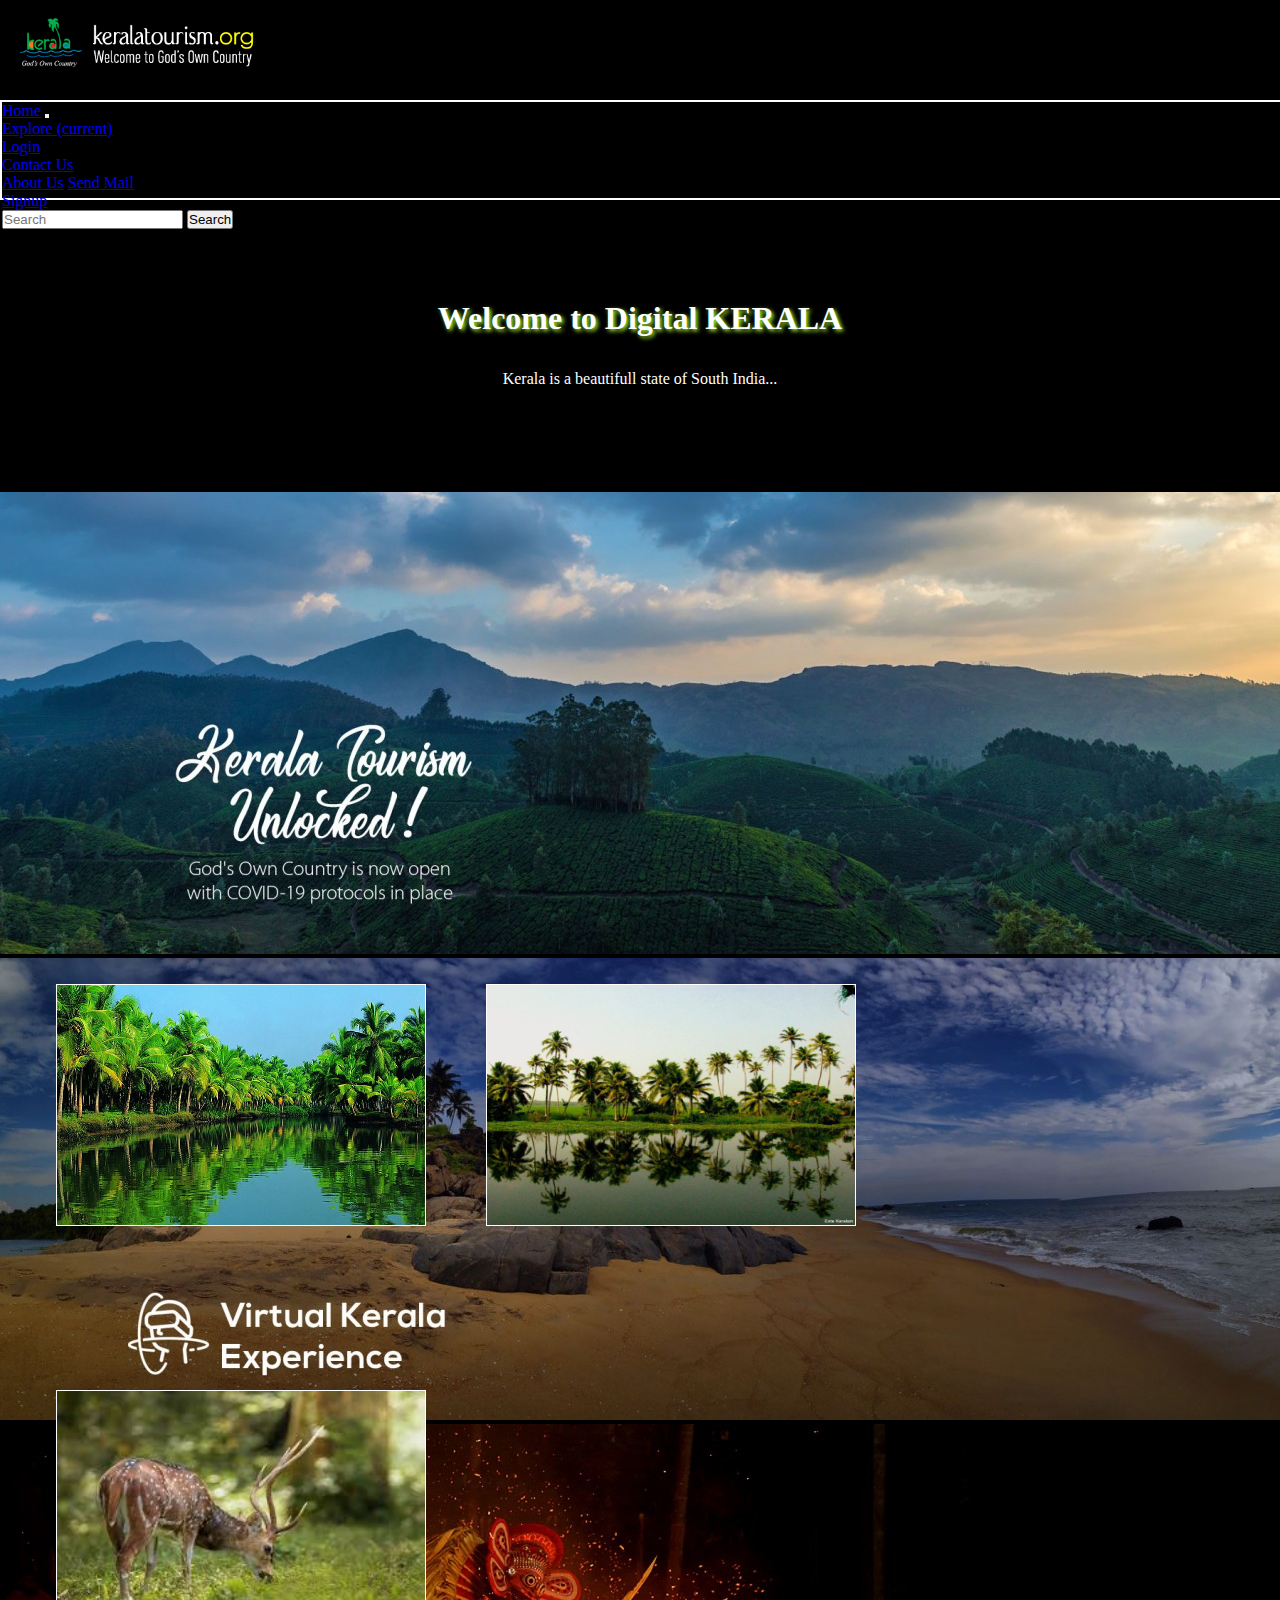
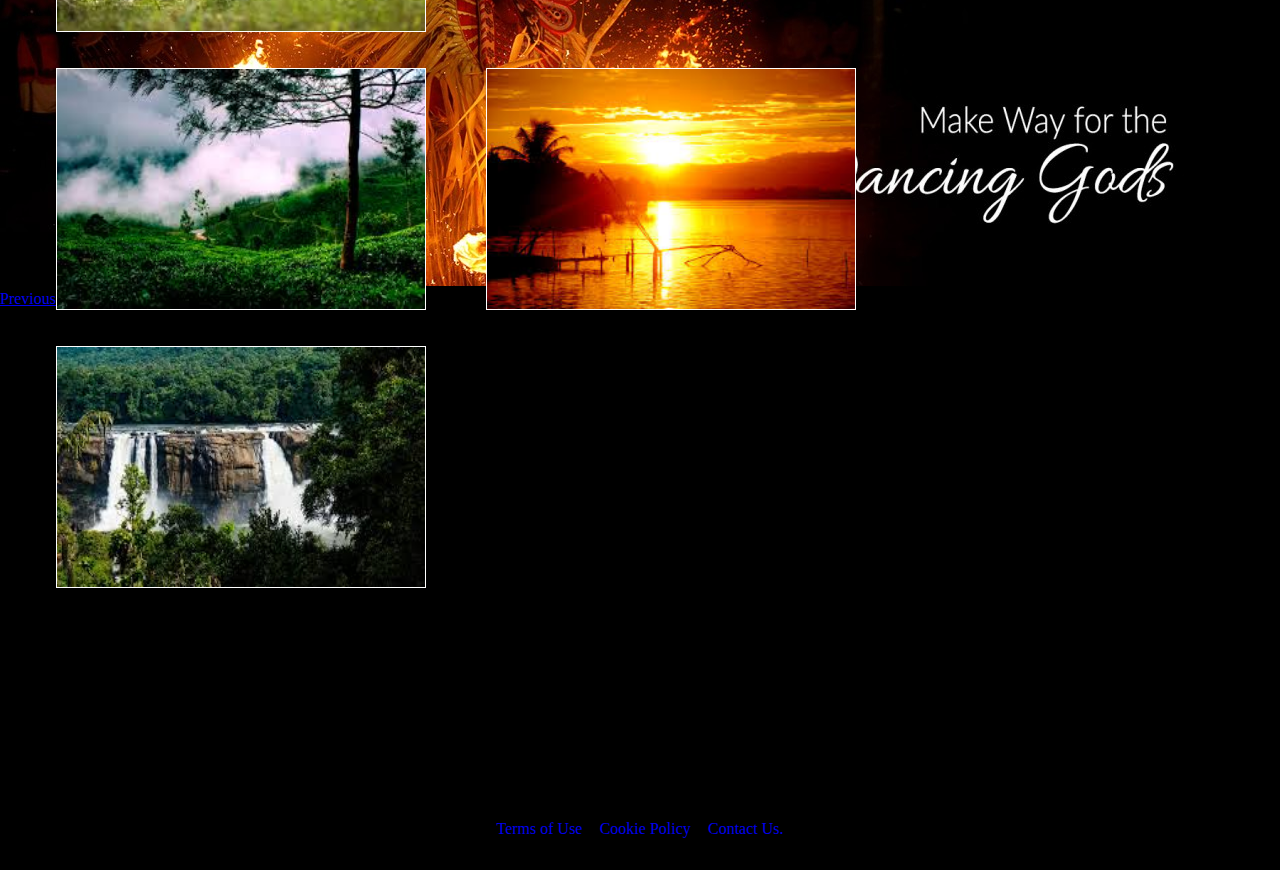
<file: index.html>
<!DOCTYPE html>
<html lang="en">
<head>
    <meta charset="UTF-8">
    <meta name="viewport" content="width=device-width, initial-scale=1.0">
    <title>Kerala Tourism</title>
    <script src="https://code.jquery.com/jquery-3.5.1.slim.min.js" integrity="sha384-DfXdz2htPH0lsSSs5nCTpuj/zy4C+OGpamoFVy38MVBnE+IbbVYUew+OrCXaRkfj" crossorigin="anonymous"></script>
<script src="https://cdn.jsdelivr.net/npm/popper.js@1.16.1/dist/umd/popper.min.js" integrity="sha384-9/reFTGAW83EW2RDu2S0VKaIzap3H66lZH81PoYlFhbGU+6BZp6G7niu735Sk7lN" crossorigin="anonymous"></script>
<script src="https://cdn.jsdelivr.net/npm/bootstrap@4.5.3/dist/js/bootstrap.min.js" integrity="sha384-w1Q4orYjBQndcko6MimVbzY0tgp4pWB4lZ7lr30WKz0vr/aWKhXdBNmNb5D92v7s" crossorigin="anonymous"></script>
    <link rel="stylesheet" href="https://cdn.jsdelivr.net/npm/bootstrap@4.5.3/dist/css/bootstrap.min.css" integrity="sha384-TX8t27EcRE3e/ihU7zmQxVncDAy5uIKz4rEkgIXeMed4M0jlfIDPvg6uqKI2xXr2" crossorigin="anonymous">
    <link rel="stylesheet" href="CSS/style.css">
    
</head>
<body>
    
    <header>
        <img src="images/kerala-tourism-title (1).png" alt="logo">
      </header>
        <!-- NAVBAR START -->
   
        <nav class="navbar navbar-expand-lg navbar-light bg-warning">
            <a class="navbar-brand active" href="index.html">Home</a>
            <button class="navbar-toggler" type="button" data-toggle="collapse" data-target="#navbarSupportedContent" aria-controls="navbarSupportedContent" aria-expanded="false" aria-label="Toggle navigation">
              <span class="navbar-toggler-icon"></span>
            </button>
          
            <div class="collapse navbar-collapse" id="navbarSupportedContent">
              <ul class="navbar-nav mr-auto">
                <li class="nav-item ">
                  <a class="nav-link" href="explore.html">Explore <span class="sr-only">(current)</span></a>
                </li>
                <li class="nav-item">
                  <a class="nav-link" href="login.html">Login</a>
                </li>
                <li class="nav-item dropdown">
                  <a class="nav-link dropdown-toggle" href="#" id="navbarDropdown" role="button" data-toggle="dropdown" aria-haspopup="true" aria-expanded="false">
                        Contact Us
                  </a>
                  <div class="dropdown-menu bg-warning" aria-labelledby="navbarDropdown">
                    <a class="dropdown-item" href="#">About Us</a>
                    <a class="dropdown-item" href="mailto:kirankichu99@gmail'com">Send Mail</a>
                    
                  </div>
                </li>
                <li class="nav-item">
                  <a class="nav-link" href="signup.html" tabindex="-1" >Signup</a>
                </li>
              </ul>
              <form class="form-inline my-2 my-lg-0">
                <input class="form-control mr-sm-2" type="search" placeholder="Search" aria-label="Search">
                <button class="btn btn-outline-success my-2 my-sm-0" type="submit">Search</button>
              </form>
            </div>
          </nav>
          <!-- NAVBAR END -->


          <br>
          <br>
          <h1>Welcome to Digital KERALA</h1>
          <p>Kerala is a beautifull state of South India... </p>
          <br>
      
          
          <!-- CAROSINE START -->
          <div class="caro">
          <div id="carouselExampleIndicators" class="carousel slide" data-ride="carousel">
            <ol class="carousel-indicators">
              <li data-target="#carouselExampleIndicators" data-slide-to="0" class="active"></li>
              <li data-target="#carouselExampleIndicators" data-slide-to="1"></li>
              <li data-target="#carouselExampleIndicators" data-slide-to="2"></li>
            </ol>
            <div class="carousel-inner">
              <div class="carousel-item active">
                <img src="images/front1.jpg" class="d-block w-100" alt="...">
              </div>
              <div class="carousel-item">
                <img src="images/front2.jpg" class="d-block w-100" alt="...">
              </div>
              <div class="carousel-item">
                <img src="images/front3.jpg" class="d-block w-100" alt="...">
              </div>
            </div>
            <a class="carousel-control-prev" href="#carouselExampleIndicators" role="button" data-slide="prev">
              <span class="carousel-control-prev-icon" aria-hidden="true"></span>
              <span class="sr-only">Previous</span>
            </a>
            <a class="carousel-control-next" href="#carouselExampleIndicators" role="button" data-slide="next">
              <span class="carousel-control-next-icon" aria-hidden="true"></span>
              <span class="sr-only">Next</span>
            </a>
          </div>
        </div>
        <!-- CAROSINE END -->
        <br>
        <br>
        <div class="imagesd">
          
          <img src="images/indexdwn1.jpg" class="img-fluid" alt="Responsive image">
          <img src="images/indxdwn2.jpg" class="img-fluid" alt="Responsive image">
          <img src="images/indxdwn3.jpg" class="img-fluid" alt="Responsive image">
          <div class="imagesd2">
          <img src="images/indxdwn4.jpg" class="img-fluid" alt="Responsive image">
          <img src="images/indxdwn5.jpg" class="img-fluid" alt="Responsive image">
          <img src="images/indxdwn6.jpg" class="img-fluid" alt="Responsive image">
        </div>
          
        </div>
        <!-- footer start -->
        <footer>
            <h5>copyright@2020</h5>
            <h6><div class="footer-end"></h6><a href="#">Terms of Use</a> | <a href="#">Cookie Policy</a> |<a href="#"> Contact Us.</a></h6></div>
        </footer>
        <!-- footer end -->

     
         
        
    
  
     
    </a>
  </nav>
    
</body>
</html>
</file>
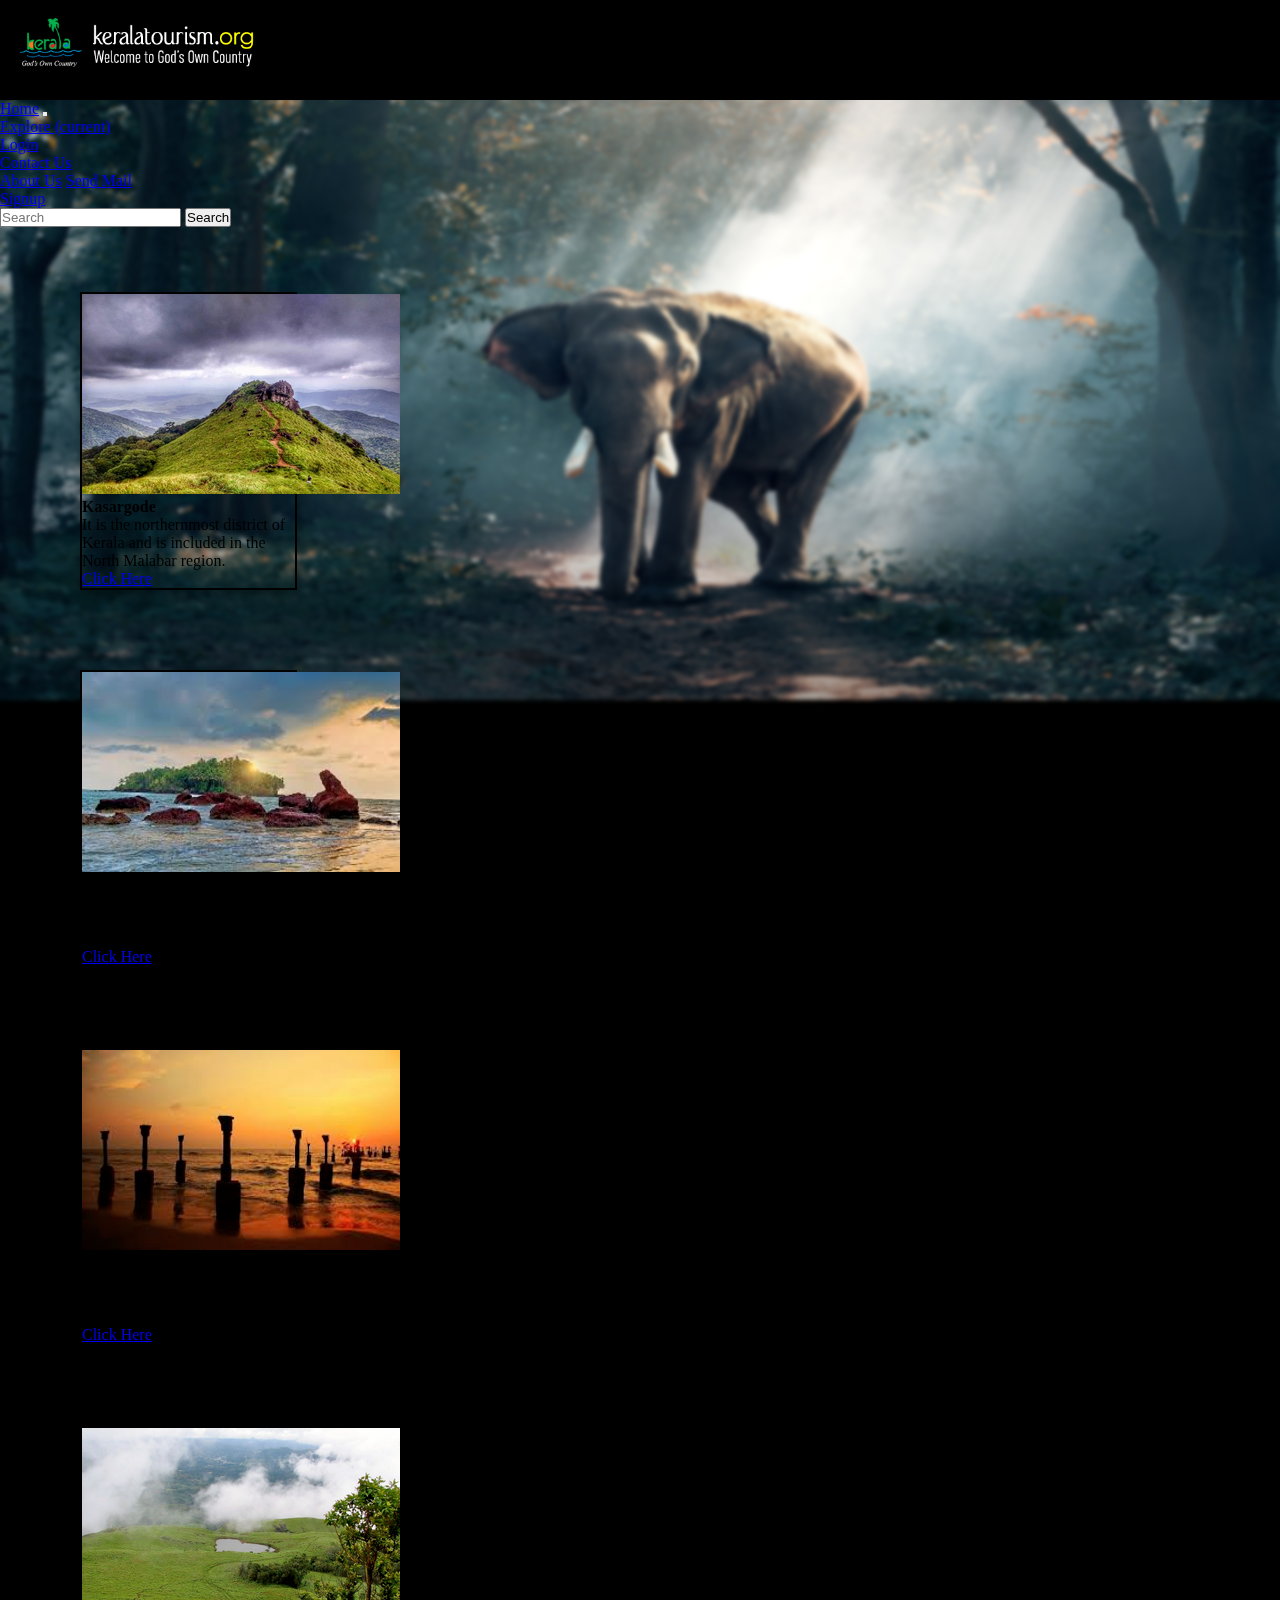
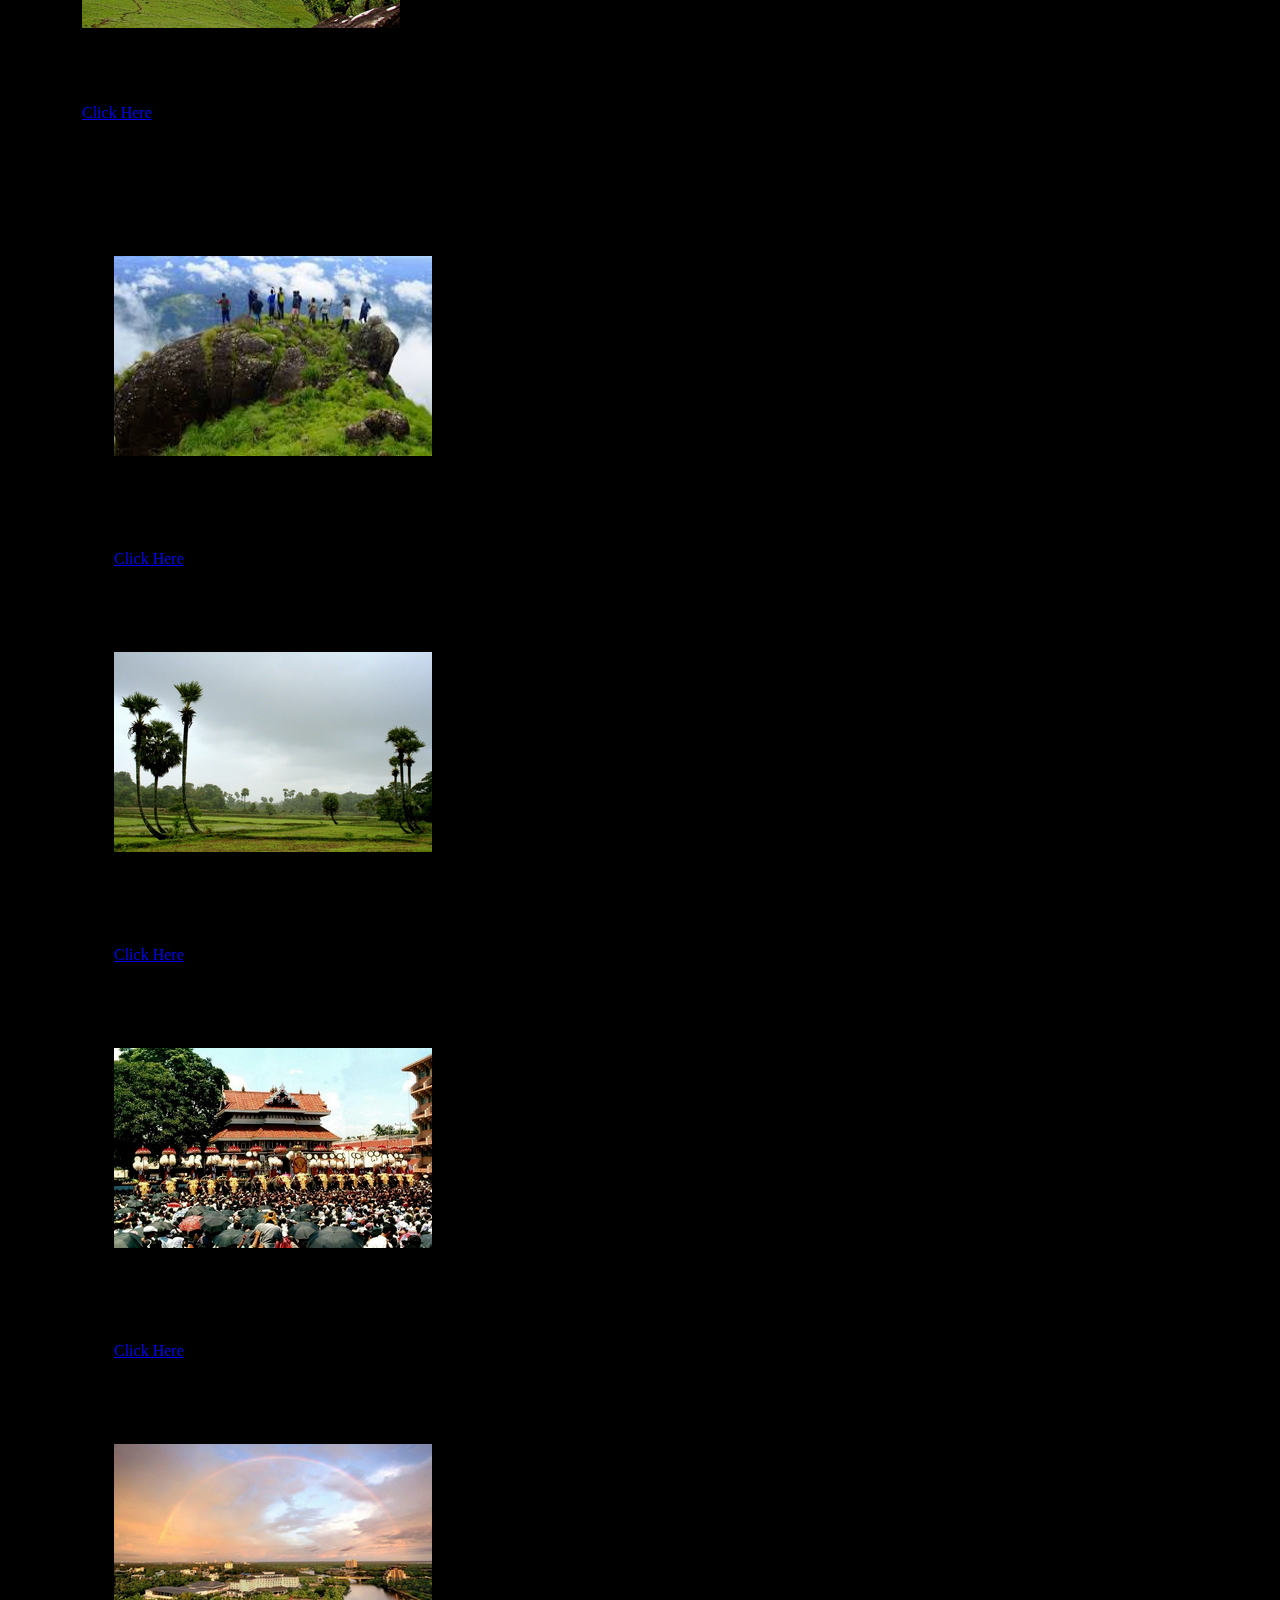
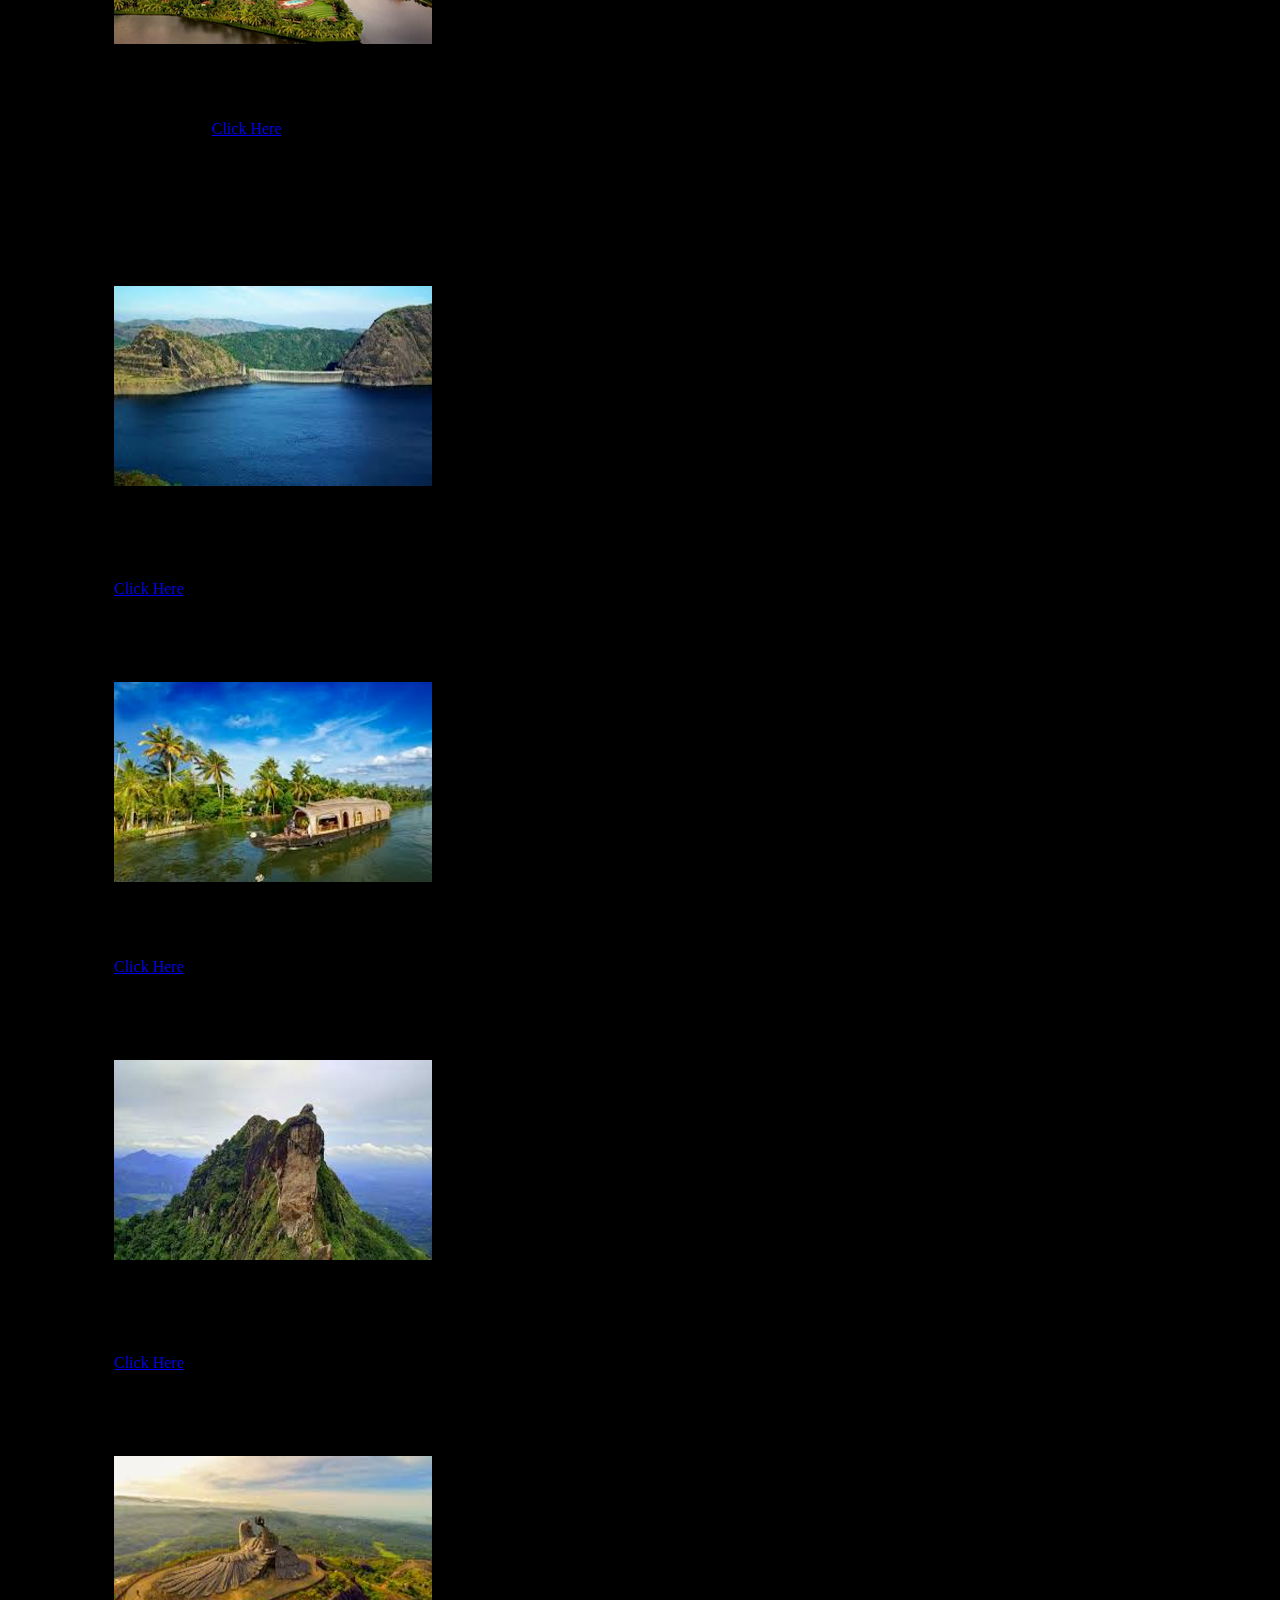
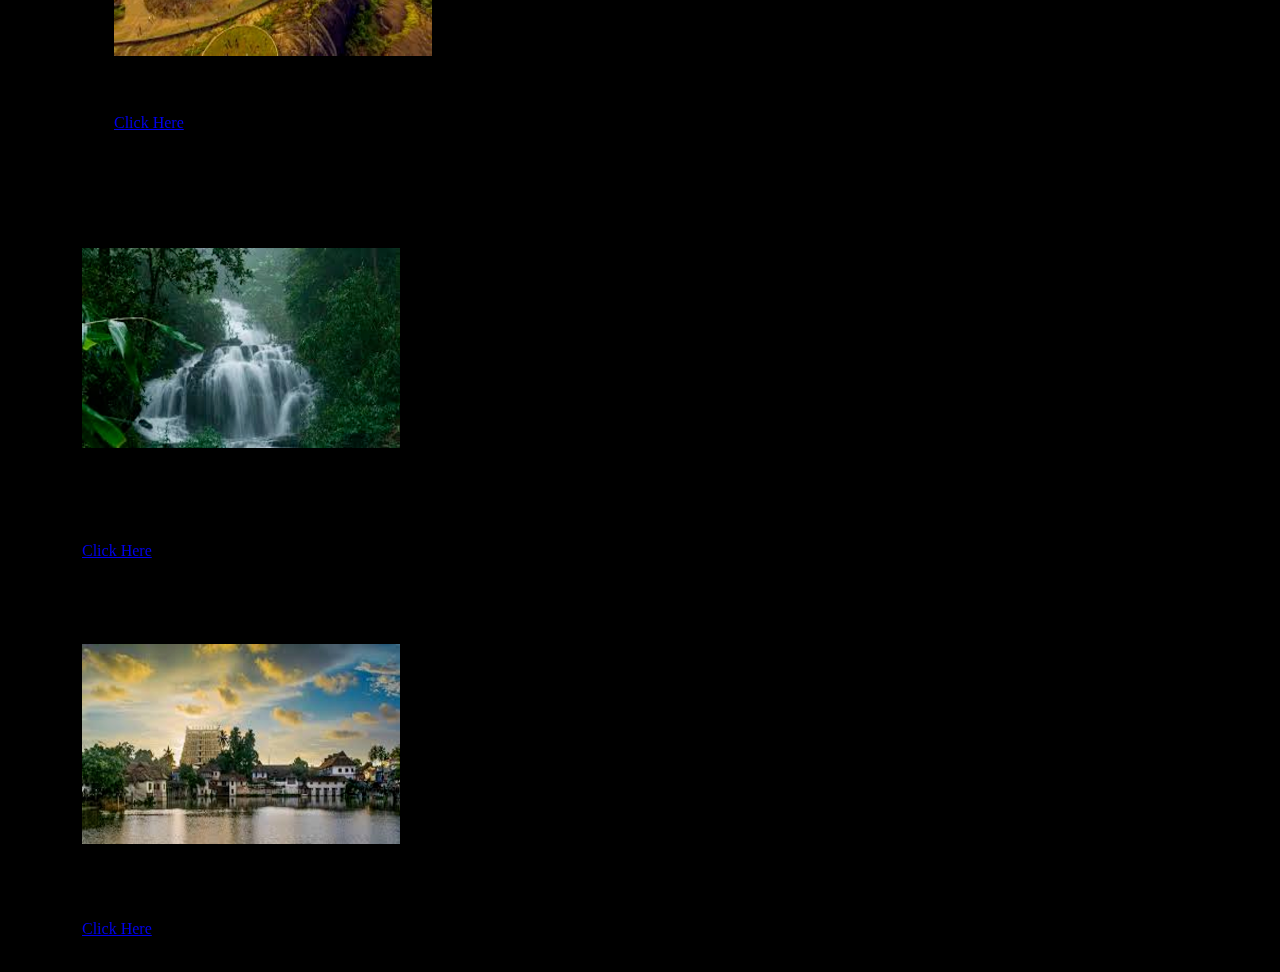
<file: explore.html>
<!DOCTYPE html>
<html lang="en">
<head>
    <meta charset="UTF-8">
    <meta name="viewport" content="width=device-width, initial-scale=1.0">
    <title>Explore Kerala</title>
    <script src="https://code.jquery.com/jquery-3.5.1.slim.min.js" integrity="sha384-DfXdz2htPH0lsSSs5nCTpuj/zy4C+OGpamoFVy38MVBnE+IbbVYUew+OrCXaRkfj" crossorigin="anonymous"></script>
    <script src="https://cdn.jsdelivr.net/npm/popper.js@1.16.1/dist/umd/popper.min.js" integrity="sha384-9/reFTGAW83EW2RDu2S0VKaIzap3H66lZH81PoYlFhbGU+6BZp6G7niu735Sk7lN" crossorigin="anonymous"></script>
    <script src="https://cdn.jsdelivr.net/npm/bootstrap@4.5.3/dist/js/bootstrap.min.js" integrity="sha384-w1Q4orYjBQndcko6MimVbzY0tgp4pWB4lZ7lr30WKz0vr/aWKhXdBNmNb5D92v7s" crossorigin="anonymous"></script>
        <link rel="stylesheet" href="https://cdn.jsdelivr.net/npm/bootstrap@4.5.3/dist/css/bootstrap.min.css" integrity="sha384-TX8t27EcRE3e/ihU7zmQxVncDAy5uIKz4rEkgIXeMed4M0jlfIDPvg6uqKI2xXr2" crossorigin="anonymous">
        <link rel="stylesheet" href="CSS/explore-style.css">
</head>
<body>
    <header>
        <img src="images/kerala-tourism-title (1).png" alt="logo">
      </header>
     <!-- NAVBAR START -->
   
     <nav class="navbar navbar-expand-lg navbar-light bg-warning">
        <a class="navbar-brand" href="index.html">Home</a>
        <button class="navbar-toggler" type="button" data-toggle="collapse" data-target="#navbarSupportedContent" aria-controls="navbarSupportedContent" aria-expanded="false" aria-label="Toggle navigation">
          <span class="navbar-toggler-icon"></span>
        </button>
      
        <div class="collapse navbar-collapse" id="navbarSupportedContent">
          <ul class="navbar-nav mr-auto">
            <li class="nav-item ">
              <a class="nav-link  active" href="explore.html">Explore <span class="sr-only">(current)</span></a>
            </li>
            <li class="nav-item">
              <a class="nav-link" href="login.html">Login</a>
            </li>
            <li class="nav-item dropdown">
              <a class="nav-link dropdown-toggle" href="#" id="navbarDropdown" role="button" data-toggle="dropdown" aria-haspopup="true" aria-expanded="false">
                    Contact Us
              </a>
              <div class="dropdown-menu bg-warning" aria-labelledby="navbarDropdown">
                <a class="dropdown-item" href="#">About Us</a>
                <a class="dropdown-item" href="mailto:kirankichu99@gmail'com">Send Mail</a>
                
              </div>
            </li>
            <li class="nav-item">
              <a class="nav-link" href="signup.html" tabindex="-1" >Signup</a>
            </li>
          </ul>
          <form class="form-inline my-2 my-lg-0">
            <input class="form-control mr-sm-2" type="search" placeholder="Search" aria-label="Search">
            <button class="btn btn-outline-success my-2 my-sm-0" type="submit">Search</button>
          </form>
        </div>
      </nav>
      <!-- NAVBAR END -->

      <!-- distric images -->
      <div class="row">
      <div class="card">
        <img class="card-img-top" src="images/distric/kasargod.png" alt="Card image cap">
        <div class="card-body">
          <h4 class="card-title">Kasargode</h4>
          <p class="card-text">
            It is the northernmost district of Kerala and is included in the North Malabar region.
          </p>
          <a href="distric/kasargode.html" class="btn btn-primary">Click Here</a>
        </div>
      </div>

      <div class="card">
        <img class="card-img-top" src="images/distric/kannur.png " alt="Card image cap">
        <div class="card-body">
          <h4 class="card-title">Kannur</h4>
          <p class="card-text">
            Kannur is a city and a Municipal Corporation in North Malabar region, state of Kerala, India.
          </p>
          <a href="distric/kannur.html" class="btn btn-primary">Click Here</a>
        </div>
      </div>

      <div class="card">
        <img class="card-img-top" src="images/distric/calicut.png" alt="Card image cap">
        <div class="card-body">
          <h4 class="card-title">Calicut</h4>
          <p class="card-text">
            Kozhikode also known as Calicut, is an Indian city,second-largest urban agglomeration in...
          </p>
          <a href="distric/calicut.html" class="btn btn-primary">Click Here</a>
        </div>
      </div>

      <div class="card">
        <img class="card-img-top" src="images/distric/wayanand.jpg.png" alt="Card image cap">
        <div class="card-body">
          <h4 class="card-title"> Wayanad</h4>
         <p class="card-text">
              Wayanad is the wild cultured distric in kerala.border shared by Calicut&Kannur.
         </p>
          <a href="distric/wayand.html" class="btn btn-primary">Click Here</a>
        </div>
      </div>

      <br>
<!-- 2nd row -->
      <div class="row">
        <div class="card">
          <img class="card-img-top" src="images/distric/malapuram.png" alt="Card image cap">
          <div class="card-body">
            <h4 class="card-title">Malappuram</h4>
            <p class="card-text">
              is a city in the Indian state of Kerala, spread over an area of 58.20 km.Tirur and Manjeri are top cities. 
            </p>
            <a href="distric/malappura.html" class="btn btn-primary">Click Here</a>
          </div>
        </div>
  
        <div class="card">
          <img class="card-img-top" src="images/distric/Palakkad.png" alt="Card image cap">
          <div class="card-body">
            <h4 class="card-title">Palakkad</h4>
            <p class="card-text">
              also known as Palghat, is a city and municipality in the state of Kerala in India, shares border with TN.
            </p>
            <a href="distric/palakkad.html" class="btn btn-primary">Click Here</a>
          </div>
        </div>
  
        <div class="card">
          <img class="card-img-top" src="images/distric/thrissur.png" alt="Card image cap">
          <div class="card-body">
            <h4 class="card-title">Thrissur</h4>
            <p class="card-text">
              also known by its former name Trichur, is a city and the headquarters of the Thrissur district in Kerala, India.
            </p>
            <a href="distric/thrissur.html" class="btn btn-primary">Click Here</a>
          </div>
        </div>
  
        <div class="card">
          <img class="card-img-top" src="images/distric/eranmkulm.png" alt="Card image cap">
          <div class="card-body">
            <h4 class="card-title">Ernakulam</h4>
            <p class="card-text">
              iS Situated in the central part of the state, spanning an area of about 3,000 km2,Kochi is a place in EKM.
            <a href="distric/ekm.html" class="btn btn-primary">Click Here</a>
          </div>
        </div>
  
        
      </div>
<!-- 3rd row -->
<div class="row">
    <div class="card">
      <img class="card-img-top" src="images/distric/idukki.png" alt="Card image cap">
      <div class="card-body">
        <h4 class="card-title">Idukki</h4>
        <p class="card-text">
          Idukki is a district in the Indian state of Kerala.[1] It was constituted on 26 January 1972,
        </p>
        <a href="distric/idukki.html" class="btn btn-primary">Click Here</a>
      </div>
    </div>

    <div class="card">
      <img class="card-img-top" src="images/distric/alapuza.png" alt="Card image cap">
      <div class="card-body">
        <h4 class="card-title">	Alappuzha</h4>
        <p class="card-text">
          Alappuzha is a city and a municipality in Kerala with an urban population of 174,164
        </p>
        <a href="distric/alapuza.html" class="btn btn-primary">Click Here</a>
      </div>
    </div>

    <div class="card">
      <img class="card-img-top" src="images/distric/kottayyam.png" alt="Card image cap">
      <div class="card-body">
        <h4 class="card-title">	Kottayam</h4>
        <p class="card-text">
          It is the only district in Kerala that does not border the Arabian Sea or any other states.
        </p>
        <a href="distric/Kottayam.html" class="btn btn-primary">Click Here</a>
      </div>
    </div>

    <div class="card">
      <img class="card-img-top" src="images/distric/kollam.png" alt="Card image cap">
      <div class="card-body">
        <h4 class="card-title">	Kollam</h4>
        <p class="card-text">
          The district has a cross-section of Kerala's natural attributes;
        </p>
        <a href="distric/kollam.html" class="btn btn-primary">Click Here</a>
      </div>
    </div>

    
  </div>
  <!-- 4th row -->
  <div class="card">
    <img class="card-img-top" src="images/distric/pathanmthita.png" alt="Card image cap">
    <div class="card-body">
      <h4 class="card-title">	Pathanamthitta</h4>
      <p class="card-text">
        There are four municipalities in Pathanamthitta: Tiruvalla, Adoor, Pathanamthitta and Pandalam.
      </p>
      <a href="distric/pathanamthitta.html" class="btn btn-primary">Click Here</a>
    </div>
  </div>

  <div class="card">
    <img class="card-img-top" src="images/distric/tvm.png" alt="Card image cap">
    <div class="card-body">
      <h4 class="card-title">	Thiruvananthapuram</h4>
      <p class="card-text">
        Thiruvananthapuram District is the southernmost district in the Indian state of Kerala. 
      </p>
      <a href="distric/tvm.html" class="btn btn-primary">Click Here</a>
    </div>
  </div>


      
    
    
</body>
</html>
</file>
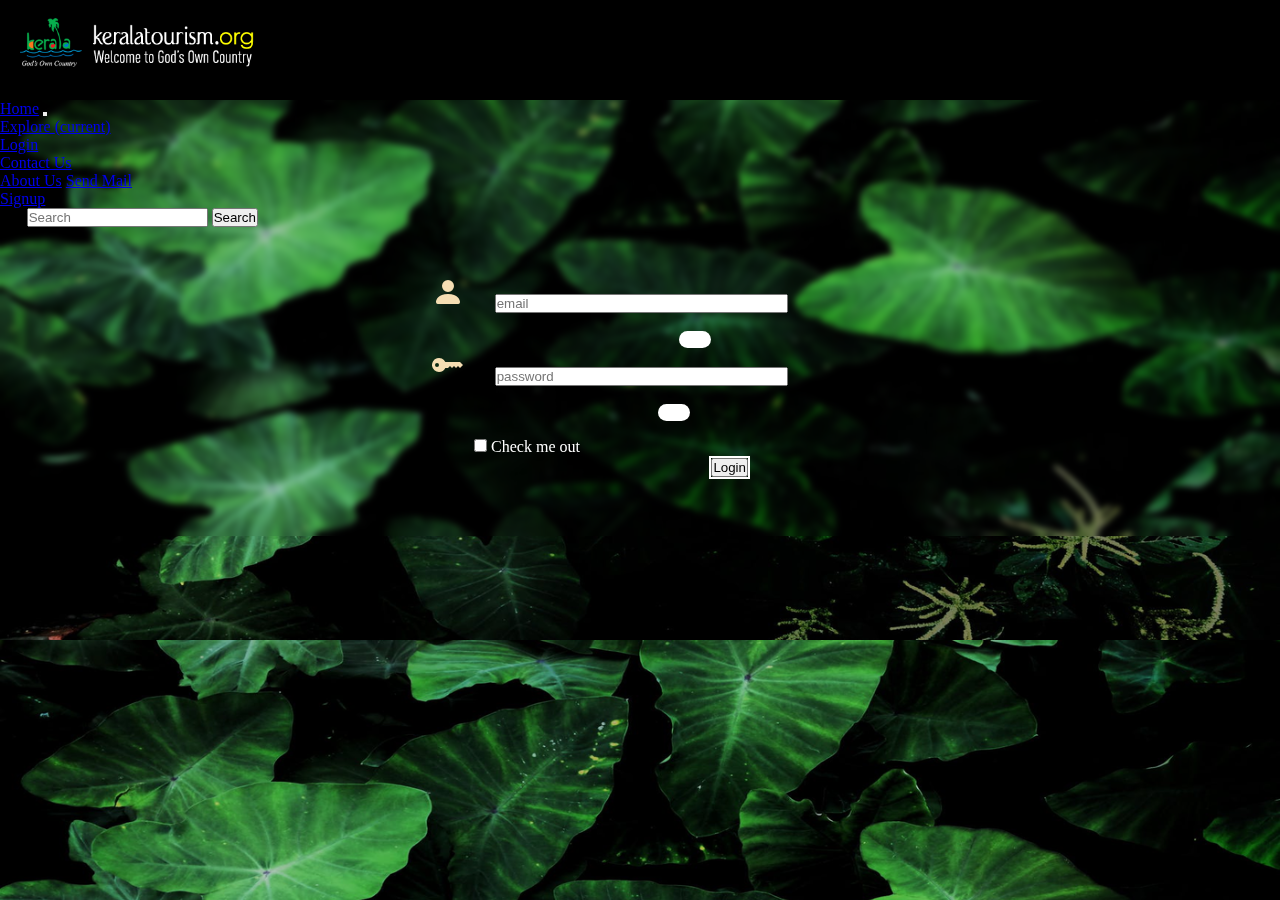
<file: login.html>
<!DOCTYPE html>
<html lang="en">
<head>
    <meta charset="UTF-8">
    <meta name="viewport" content="width=device-width, initial-scale=1.0">
    <title>Login</title>
    <script src="https://code.jquery.com/jquery-3.5.1.slim.min.js" integrity="sha384-DfXdz2htPH0lsSSs5nCTpuj/zy4C+OGpamoFVy38MVBnE+IbbVYUew+OrCXaRkfj" crossorigin="anonymous"></script>
    <script src="https://cdn.jsdelivr.net/npm/popper.js@1.16.1/dist/umd/popper.min.js" integrity="sha384-9/reFTGAW83EW2RDu2S0VKaIzap3H66lZH81PoYlFhbGU+6BZp6G7niu735Sk7lN" crossorigin="anonymous"></script>
     <script src="https://cdn.jsdelivr.net/npm/bootstrap@4.5.3/dist/js/bootstrap.min.js" integrity="sha384-w1Q4orYjBQndcko6MimVbzY0tgp4pWB4lZ7lr30WKz0vr/aWKhXdBNmNb5D92v7s" crossorigin="anonymous"></script>
    <link rel="stylesheet" href="https://cdn.jsdelivr.net/npm/bootstrap@4.5.3/dist/css/bootstrap.min.css" integrity="sha384-TX8t27EcRE3e/ihU7zmQxVncDAy5uIKz4rEkgIXeMed4M0jlfIDPvg6uqKI2xXr2" crossorigin="anonymous">
    <link rel="stylesheet" href="CSS/login-style.css">
    <style>
      #error{
          
          margin-left: 47%;
      }
    </style>
</head>
<header>
  <img src="images/kerala-tourism-title (1).png" alt="logo">
</header>
<body>

    <!-- NAVBAR START -->
   
    <nav class="navbar navbar-expand-lg navbar-light bg-warning">
        <a class="navbar-brand " href="index.html">Home</a>
        <button class="navbar-toggler" type="button" data-toggle="collapse" data-target="#navbarSupportedContent" aria-controls="navbarSupportedContent" aria-expanded="false" aria-label="Toggle navigation">
          <span class="navbar-toggler-icon"></span>
        </button>
      
        <div class="collapse navbar-collapse" id="navbarSupportedContent">
          <ul class="navbar-nav mr-auto">
            <li class="nav-item ">
              <a class="nav-link" href="explore.html">Explore <span class="sr-only">(current)</span></a>
            </li>
            <li class="nav-item active">
              <a class="nav-link" href="login.html">Login</a>
            </li>
            <li class="nav-item dropdown">
              <a class="nav-link dropdown-toggle" href="#" id="navbarDropdown" role="button" data-toggle="dropdown" aria-haspopup="true" aria-expanded="false">
                    Contact Us
              </a>
              <div class="dropdown-menu bg-warning" aria-labelledby="navbarDropdown">
                <a class="dropdown-item" href="#">About Us</a>
                <a class="dropdown-item" href="mailto:kirankichu99@gmail'com">Send Mail</a>
                
              </div>
            </li>
            <li class="nav-item">
              <a class="nav-link" href="signup.html" tabindex="-1" >Signup</a>
            </li>
          </ul>
          <form class="form-inline my-2 my-lg-0">
            <input class="form-control mr-sm-2" type="search" placeholder="Search" aria-label="Search">
            <button class="btn btn-outline-success my-2 my-sm-0 " type="submit">Search</button>
          </form>
        </div>
      </nav>
      <!-- navbar end -->
      <!-- form starting -->
      <div class="form">
      <form action="log1.html" onsubmit="return validatepass()">
        <div class="form-group">
          <div class="row">
          <label for="exampleInputEmail1"></label>
            <svg width="2em" height="2em" viewBox="0 0 16 16" class="bi bi-person-fill" fill="wheat" xmlns="http://www.w3.org/2000/svg">
            <path fill-rule="evenodd" d="M3 14s-1 0-1-1 1-4 6-4 6 3 6 4-1 1-1 1H3zm5-6a3 3 0 1 0 0-6 3 3 0 0 0 0 6z"/>
          </svg>
        </label>
          <input type="text" class="form-control" id="exampleInputEmail1" onkeyup="return validateemail()" placeholder="email" aria-describedby="emailHelp">
          </div>
          <br>
         
         
          <label for="error"  id="error"></label>
          <br>
        
        </div>
        <div class="form-group">
          <div class="row">
          <label for="exampleInputPassword1">
           
            <svg width="2em" height="2em" viewBox="0 0 16 16" class="bi bi-key-fill" fill="wheat" xmlns="http://www.w3.org/2000/svg">
              <path fill-rule="evenodd" d="M3.5 11.5a3.5 3.5 0 1 1 3.163-5H14L15.5 8 14 9.5l-1-1-1 1-1-1-1 1-1-1-1 1H6.663a3.5 3.5 0 0 1-3.163 2zM2.5 9a1 1 0 1 0 0-2 1 1 0 0 0 0 2z"/>
            </svg>
          </label>
          <input type="password" onkeyup="return validatepass()" class="form-control" placeholder="password" id="exampleInputPassword1">
          <br>
         <br>


          <label for="error" id="error2"></label>

          
          <br>
        </div>
        <div class="form-group form-check">
          <input type="checkbox" class="form-check-input" id="exampleCheck1">
          <label class="form-check-label" for="exampleCheck1">Check me out</label>
        </div>
        <div class="bot">
        <button type="submit"   class="btn btn-primary">Login</button>
      </div>
      </form>
    </div>
      
      <!-- form end -->
      <script src="./js/validate.js"></script>
    
</body>
</html>
</file>
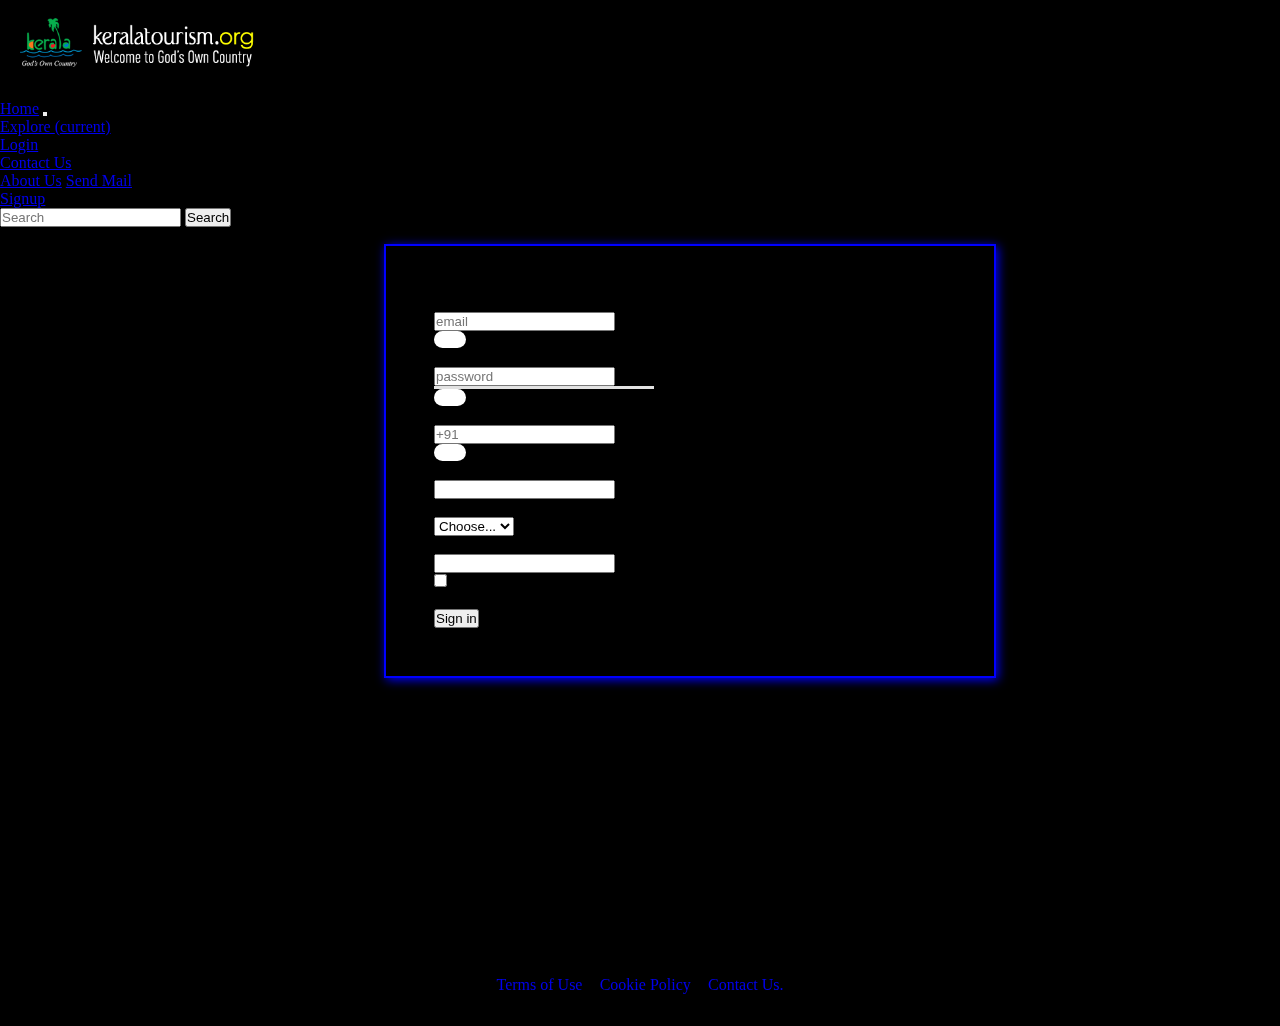
<file: signup.html>
<!DOCTYPE html>
<html lang="en">
<head>
    <meta charset="UTF-8">
    <meta name="viewport" content="width=device-width, initial-scale=1.0">
    <title>Signup</title>
    <script src="https://code.jquery.com/jquery-3.5.1.slim.min.js" integrity="sha384-DfXdz2htPH0lsSSs5nCTpuj/zy4C+OGpamoFVy38MVBnE+IbbVYUew+OrCXaRkfj" crossorigin="anonymous"></script>
    <script src="https://cdn.jsdelivr.net/npm/popper.js@1.16.1/dist/umd/popper.min.js" integrity="sha384-9/reFTGAW83EW2RDu2S0VKaIzap3H66lZH81PoYlFhbGU+6BZp6G7niu735Sk7lN" crossorigin="anonymous"></script>
    <script src="https://cdn.jsdelivr.net/npm/bootstrap@4.5.3/dist/js/bootstrap.min.js" integrity="sha384-w1Q4orYjBQndcko6MimVbzY0tgp4pWB4lZ7lr30WKz0vr/aWKhXdBNmNb5D92v7s" crossorigin="anonymous"></script>
    <link rel="stylesheet" href="https://cdn.jsdelivr.net/npm/bootstrap@4.5.3/dist/css/bootstrap.min.css" integrity="sha384-TX8t27EcRE3e/ihU7zmQxVncDAy5uIKz4rEkgIXeMed4M0jlfIDPvg6uqKI2xXr2" crossorigin="anonymous">
    <link rel="stylesheet" href="CSS/signup-style.css">
</head>

<body>
  <header>
    <img src="images/kerala-tourism-title (1).png" alt="logo">
  </header>
        <!-- NAVBAR START -->
   
        <nav class="navbar navbar-expand-lg navbar-light bg-warning">
            <a class="navbar-brand " href="index.html">Home</a>
            <button class="navbar-toggler" type="button" data-toggle="collapse" data-target="#navbarSupportedContent" aria-controls="navbarSupportedContent" aria-expanded="false" aria-label="Toggle navigation">
              <span class="navbar-toggler-icon"></span>
            </button>
          
            <div class="collapse navbar-collapse" id="navbarSupportedContent">
              <ul class="navbar-nav mr-auto">
                <li class="nav-item ">
                  <a class="nav-link" href="explore.html">Explore <span class="sr-only">(current)</span></a>
                </li>
                <li class="nav-item ">
                  <a class="nav-link" href="login.html">Login</a>
                </li>
                <li class="nav-item dropdown">
                  <a class="nav-link dropdown-toggle" href="#" id="navbarDropdown" role="button" data-toggle="dropdown" aria-haspopup="true" aria-expanded="false">
                        Contact Us
                  </a>
                  <div class="dropdown-menu bg-warning" aria-labelledby="navbarDropdown">
                    <a class="dropdown-item" href="#">About Us</a>
                    <a class="dropdown-item" href="mailto:kirankichu99@gmail'com">Send Mail</a>
                    
                  </div>
                </li>
                <li class="nav-item">
                  <a class="nav-link active" href="signup.html" tabindex="-1" >Signup</a>
                </li>
              </ul>
              <form class="form-inline my-2 my-lg-0">
                <input class="form-control mr-sm-2" type="search" placeholder="Search" aria-label="Search">
                <button class="btn btn-outline-success my-2 my-sm-0" type="submit">Search</button>
              </form>
            </div>
          </nav>
          <!-- navbar end -->
          <!-- form starting -->
      <div class="form">
        <form action="log1.html" onsubmit="return validatepass1()" >
          <div class="form-row">
            <div class="form-group col-md-6">
             
              <label for="inputEmail4" >
                <div class=" text-white">
                Email
              </div>
              </label>
              <input type="email" placeholder="email" class="form-control" id="inputEmail4" onkeyup="return validateemail1()">
              <br>
              <label for="error3" id="error3"></label>
            </div>
        
            <div class="form-group col-md-6">
              <label for="inputPassword4">
                <div class="text-white">
                Password
              </div>
              </label>
               <!-- PASSWORD STRENGTH METER -->

              <div class="wrapper">
              <input type="password" placeholder="password" class="form-control" id="inputPassword4" onkeyup="validatepass1()">
              
              <div class="strength"></div>
           
             
            
               <!-- PASSWORD STRENGTH METER END -->
              </div>
              
              <label for="error4" id="error4"></label>
          </div>
          </div>
          <div class="form-group">
            <label for="inputAddress">
              <div class=" text-white">
              Phone No
            </div>
            </label>
            <input type="text" onkeyup="return phonenumber()" class="form-control" id="inputphone" placeholder="+91">
          </div>
          
          <label for="error5" id="error5" ></label>
            
          <div class="form-row">
            <div class="form-group col-md-6">
              <label for="inputCity">
                <div class=" text-white">
                City
                </div>
              </label>
              <input type="text" class="form-control" id="inputCity">
            </div>
            <div class="form-group col-md-4">
              <label for="inputState">
                <div class="text-white">
                State
                </div>
              </label>
              <select id="inputState" class="form-control">
                <option selected>Choose...</option>
                <option>kerala</option>
              </select>
            </div>
            <div class="form-group col-md-2 bg-">
              <label for="inputZip">
                <div class="text-white">
                Zip
                </div>
              </label>
              <input type="text" class="form-control" id="inputZip">
            </div>
          </div>
          <div class="form-group">
            <div class="form-check">
              <input class="form-check-input" type="checkbox" id="gridCheck">
              <label class="form-check-label" for="gridCheck">
                <div class="text-white">
                Check me out
              </div>
              </label>
            </div>
          </div>
          <button type="submit" class="btn btn-primary">Sign in</button>
        </form>
  
        </div>
     
        <!-- form end -->
        <!-- footer start -->
        <footer>
          <h5>copyright@2020</h5>
          <h6><div class="footer-end"></h6><a href="#">Terms of Use</a> | <a href="#">Cookie Policy</a> |<a href="#"> Contact Us.</a></h6></div>
      </footer>
      <!-- footer end -->

    <script src="./js/validate.js"></script>
</body>
</html>
</file>
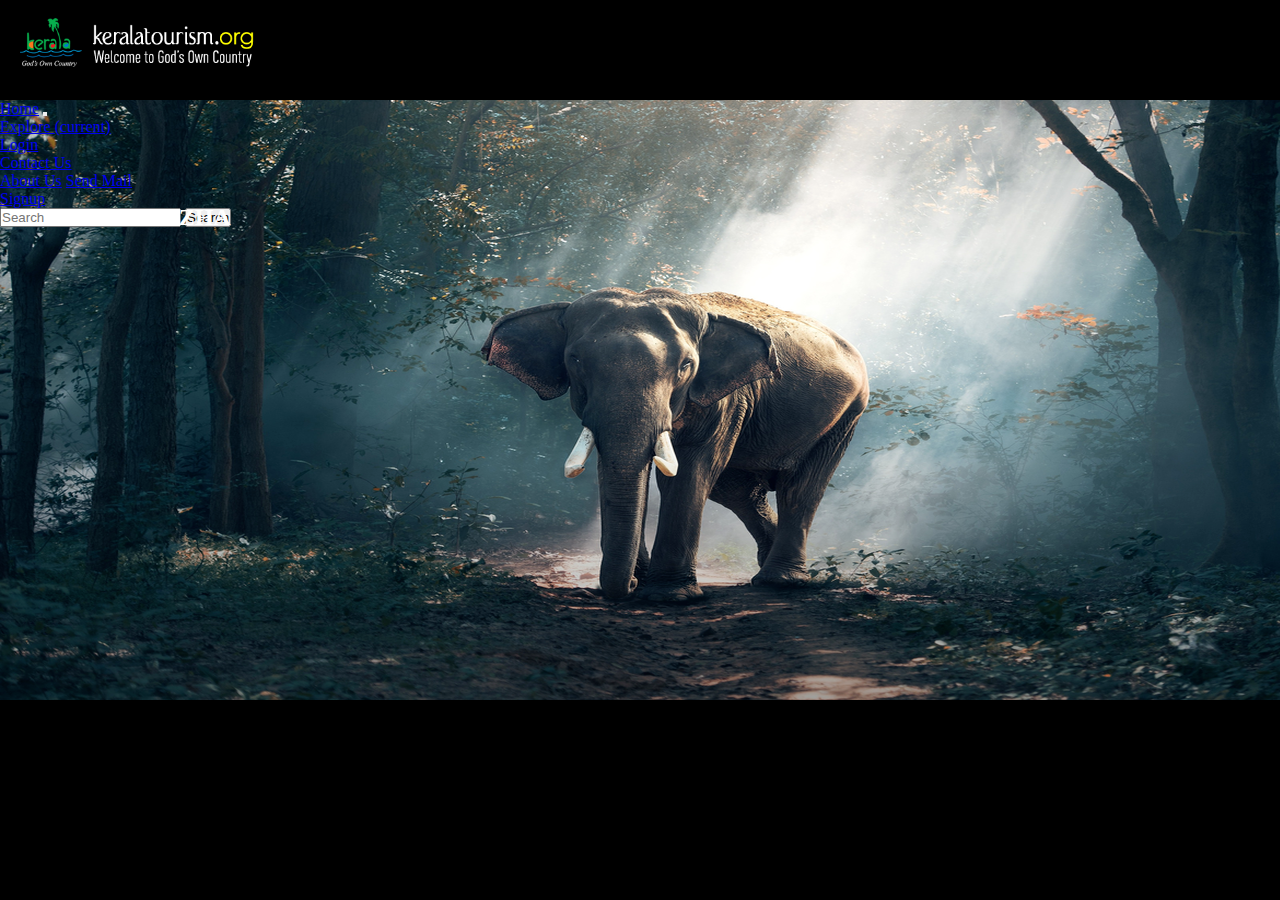
<file: distric/alapuza.html>
<!DOCTYPE html>
<html lang="en">
<head>
    <meta charset="UTF-8">
    <meta name="viewport" content="width=device-width, initial-scale=1.0">
    <title>alapuza</title>
    <script src="https://code.jquery.com/jquery-3.5.1.slim.min.js" integrity="sha384-DfXdz2htPH0lsSSs5nCTpuj/zy4C+OGpamoFVy38MVBnE+IbbVYUew+OrCXaRkfj" crossorigin="anonymous"></script>
    <script src="https://cdn.jsdelivr.net/npm/popper.js@1.16.1/dist/umd/popper.min.js" integrity="sha384-9/reFTGAW83EW2RDu2S0VKaIzap3H66lZH81PoYlFhbGU+6BZp6G7niu735Sk7lN" crossorigin="anonymous"></script>
    <script src="https://cdn.jsdelivr.net/npm/bootstrap@4.5.3/dist/js/bootstrap.min.js" integrity="sha384-w1Q4orYjBQndcko6MimVbzY0tgp4pWB4lZ7lr30WKz0vr/aWKhXdBNmNb5D92v7s" crossorigin="anonymous"></script>
        <link rel="stylesheet" href="https://cdn.jsdelivr.net/npm/bootstrap@4.5.3/dist/css/bootstrap.min.css" integrity="sha384-TX8t27EcRE3e/ihU7zmQxVncDAy5uIKz4rEkgIXeMed4M0jlfIDPvg6uqKI2xXr2" crossorigin="anonymous">
        <link rel="stylesheet" href="/CSS/distric.css">
</head>
<body>
    <header>
        <img src="/images/kerala-tourism-title (1).png" alt="logo">
      </header>
     <!-- NAVBAR START -->
   
     <nav class="navbar navbar-expand-lg navbar-light bg-warning">
        <a class="navbar-brand" href="/index.html">Home</a>
        <button class="navbar-toggler" type="button" data-toggle="collapse" data-target="#navbarSupportedContent" aria-controls="navbarSupportedContent" aria-expanded="false" aria-label="Toggle navigation">
          <span class="navbar-toggler-icon"></span>
        </button>
      
        <div class="collapse navbar-collapse" id="navbarSupportedContent">
          <ul class="navbar-nav mr-auto">
            <li class="nav-item ">
              <a class="nav-link  active" href="/explore.html">Explore <span class="sr-only">(current)</span></a>
            </li>
            <li class="nav-item">
              <a class="nav-link" href="/login.html">Login</a>
            </li>
            <li class="nav-item dropdown">
              <a class="nav-link dropdown-toggle" href="#" id="navbarDropdown" role="button" data-toggle="dropdown" aria-haspopup="true" aria-expanded="false">
                    Contact Us
              </a>
              <div class="dropdown-menu bg-warning" aria-labelledby="navbarDropdown">
                <a class="dropdown-item" href="#">About Us</a>
                <a class="dropdown-item" href="mailto:kirankichu99@gmail'com">Send Mail</a>
                
              </div>
            </li>
            <li class="nav-item">
              <a class="nav-link" href="/signup.html" tabindex="-1" >Signup</a>
            </li>
          </ul>
          <form class="form-inline my-2 my-lg-0">
            <input class="form-control mr-sm-2" type="search" placeholder="Search" aria-label="Search">
            <button class="btn btn-outline-success my-2 my-sm-0" type="submit">Search</button>
          </form>
        </div>
      </nav>
      <!-- NAVBAR END -->
      <H2>ALAPUZHA</H2>
    
</body>
</html>
</file>
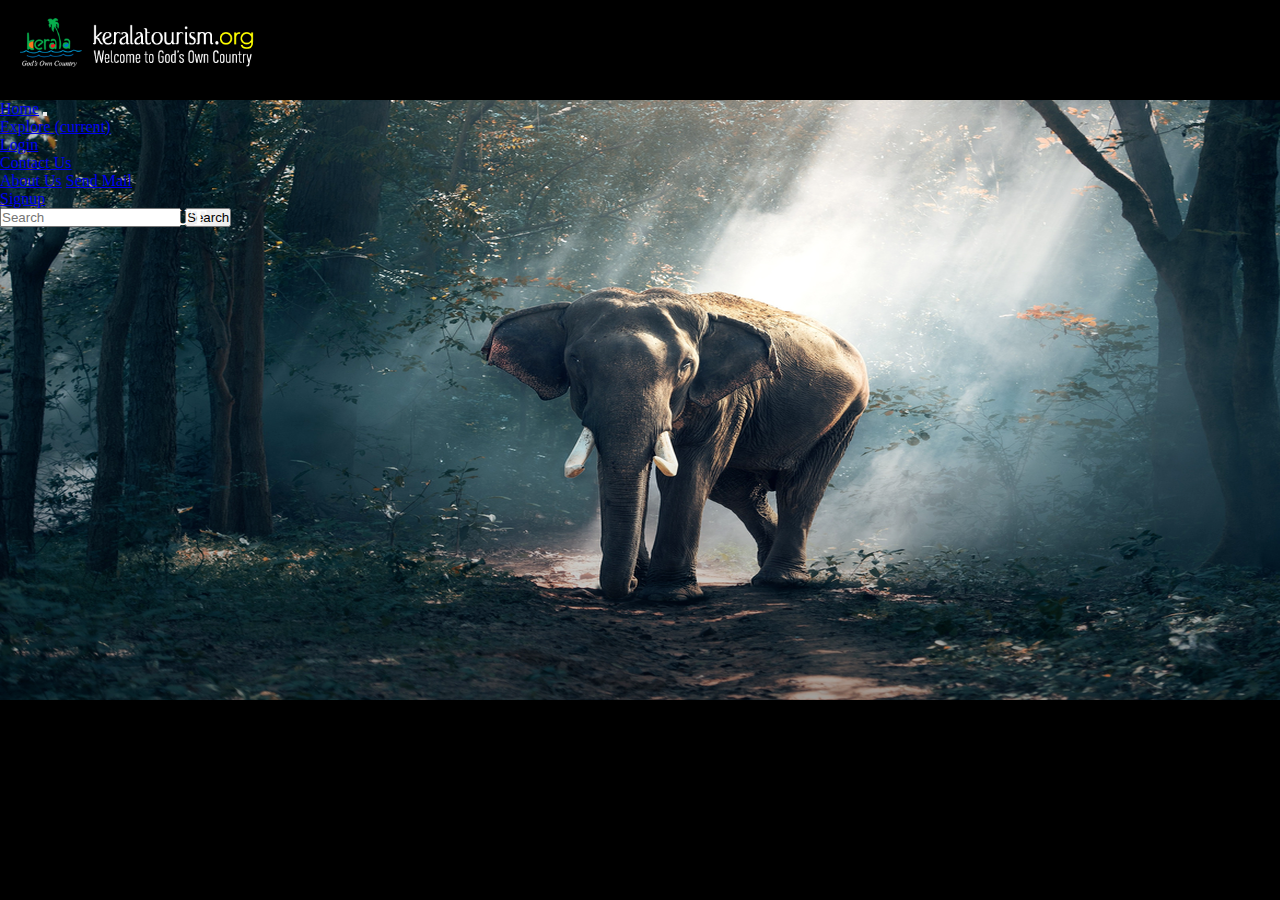
<file: distric/calicut.html>
<!DOCTYPE html>
<html lang="en">
<head>
    <meta charset="UTF-8">
    <meta name="viewport" content="width=device-width, initial-scale=1.0">
    <title>CALICUT</title>
    <script src="https://code.jquery.com/jquery-3.5.1.slim.min.js" integrity="sha384-DfXdz2htPH0lsSSs5nCTpuj/zy4C+OGpamoFVy38MVBnE+IbbVYUew+OrCXaRkfj" crossorigin="anonymous"></script>
    <script src="https://cdn.jsdelivr.net/npm/popper.js@1.16.1/dist/umd/popper.min.js" integrity="sha384-9/reFTGAW83EW2RDu2S0VKaIzap3H66lZH81PoYlFhbGU+6BZp6G7niu735Sk7lN" crossorigin="anonymous"></script>
    <script src="https://cdn.jsdelivr.net/npm/bootstrap@4.5.3/dist/js/bootstrap.min.js" integrity="sha384-w1Q4orYjBQndcko6MimVbzY0tgp4pWB4lZ7lr30WKz0vr/aWKhXdBNmNb5D92v7s" crossorigin="anonymous"></script>
        <link rel="stylesheet" href="https://cdn.jsdelivr.net/npm/bootstrap@4.5.3/dist/css/bootstrap.min.css" integrity="sha384-TX8t27EcRE3e/ihU7zmQxVncDAy5uIKz4rEkgIXeMed4M0jlfIDPvg6uqKI2xXr2" crossorigin="anonymous">
        <link rel="stylesheet" href="/CSS/distric.css">
</head>
<body>
    <header>
        <img src="/images/kerala-tourism-title (1).png" alt="logo">
      </header>
     <!-- NAVBAR START -->
   
     <nav class="navbar navbar-expand-lg navbar-light bg-warning">
        <a class="navbar-brand" href="/index.html">Home</a>
        <button class="navbar-toggler" type="button" data-toggle="collapse" data-target="#navbarSupportedContent" aria-controls="navbarSupportedContent" aria-expanded="false" aria-label="Toggle navigation">
          <span class="navbar-toggler-icon"></span>
        </button>
      
        <div class="collapse navbar-collapse" id="navbarSupportedContent">
          <ul class="navbar-nav mr-auto">
            <li class="nav-item ">
              <a class="nav-link  active" href="/explore.html">Explore <span class="sr-only">(current)</span></a>
            </li>
            <li class="nav-item">
              <a class="nav-link" href="/login.html">Login</a>
            </li>
            <li class="nav-item dropdown">
              <a class="nav-link dropdown-toggle" href="#" id="navbarDropdown" role="button" data-toggle="dropdown" aria-haspopup="true" aria-expanded="false">
                    Contact Us
              </a>
              <div class="dropdown-menu bg-warning" aria-labelledby="navbarDropdown">
                <a class="dropdown-item" href="#">About Us</a>
                <a class="dropdown-item" href="mailto:kirankichu99@gmail'com">Send Mail</a>
                
              </div>
            </li>
            <li class="nav-item">
              <a class="nav-link" href="/signup.html" tabindex="-1" >Signup</a>
            </li>
          </ul>
          <form class="form-inline my-2 my-lg-0">
            <input class="form-control mr-sm-2" type="search" placeholder="Search" aria-label="Search">
            <button class="btn btn-outline-success my-2 my-sm-0" type="submit">Search</button>
          </form>
        </div>
      </nav>
      <!-- NAVBAR END -->
      <H2>CALICUT</H2>
    
</body>
</html>
</file>
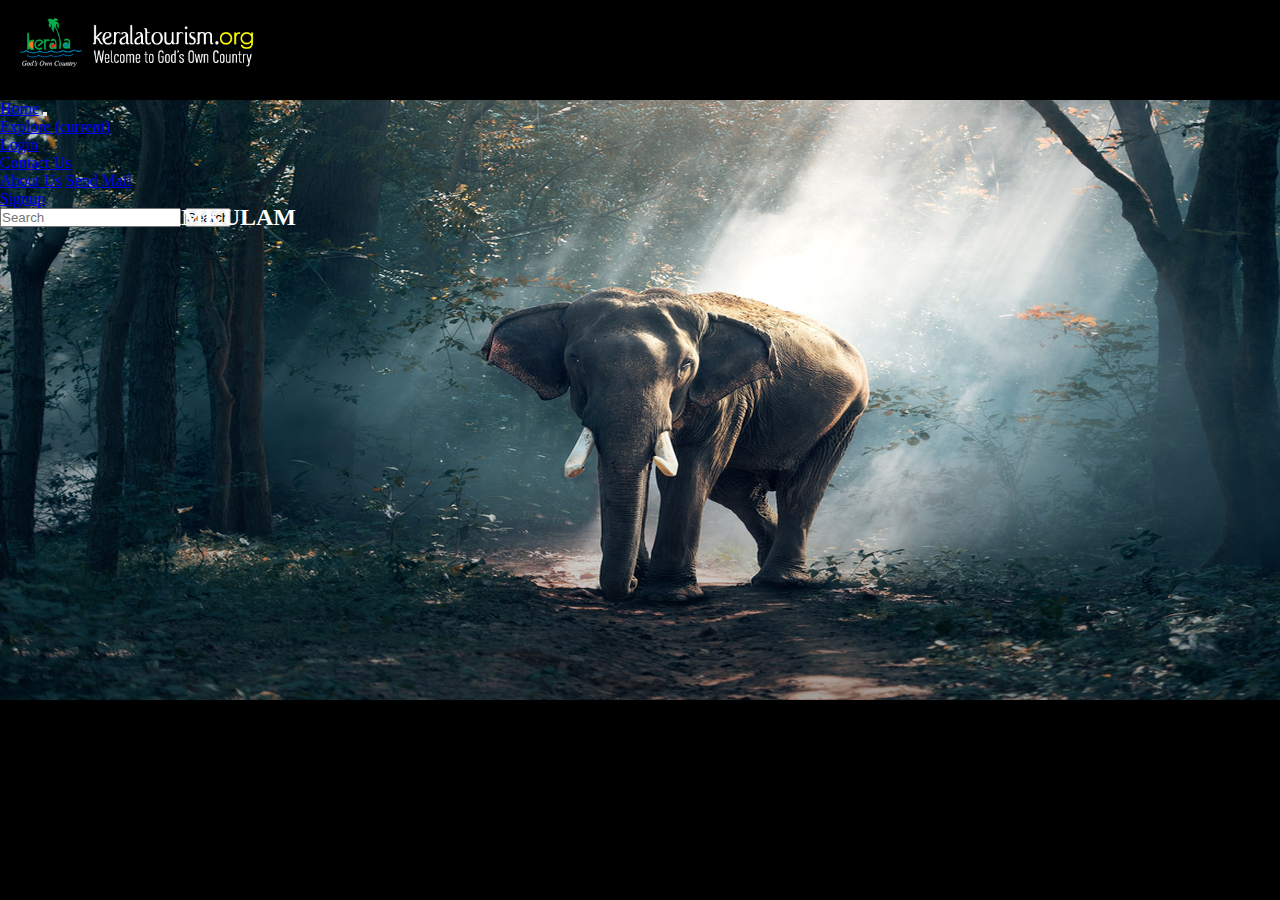
<file: distric/ekm.html>
<!DOCTYPE html>
<html lang="en">
<head>
    <meta charset="UTF-8">
    <meta name="viewport" content="width=device-width, initial-scale=1.0">
    <title>EKM</title>
    <script src="https://code.jquery.com/jquery-3.5.1.slim.min.js" integrity="sha384-DfXdz2htPH0lsSSs5nCTpuj/zy4C+OGpamoFVy38MVBnE+IbbVYUew+OrCXaRkfj" crossorigin="anonymous"></script>
    <script src="https://cdn.jsdelivr.net/npm/popper.js@1.16.1/dist/umd/popper.min.js" integrity="sha384-9/reFTGAW83EW2RDu2S0VKaIzap3H66lZH81PoYlFhbGU+6BZp6G7niu735Sk7lN" crossorigin="anonymous"></script>
    <script src="https://cdn.jsdelivr.net/npm/bootstrap@4.5.3/dist/js/bootstrap.min.js" integrity="sha384-w1Q4orYjBQndcko6MimVbzY0tgp4pWB4lZ7lr30WKz0vr/aWKhXdBNmNb5D92v7s" crossorigin="anonymous"></script>
        <link rel="stylesheet" href="https://cdn.jsdelivr.net/npm/bootstrap@4.5.3/dist/css/bootstrap.min.css" integrity="sha384-TX8t27EcRE3e/ihU7zmQxVncDAy5uIKz4rEkgIXeMed4M0jlfIDPvg6uqKI2xXr2" crossorigin="anonymous">
        <link rel="stylesheet" href="/CSS/distric.css">

</head>
<body>
    <header>
        <img src="/images/kerala-tourism-title (1).png" alt="logo">
      </header>
     <!-- NAVBAR START -->
   
     <nav class="navbar navbar-expand-lg navbar-light bg-warning">
        <a class="navbar-brand" href="/index.html">Home</a>
        <button class="navbar-toggler" type="button" data-toggle="collapse" data-target="#navbarSupportedContent" aria-controls="navbarSupportedContent" aria-expanded="false" aria-label="Toggle navigation">
          <span class="navbar-toggler-icon"></span>
        </button>
      
        <div class="collapse navbar-collapse" id="navbarSupportedContent">
          <ul class="navbar-nav mr-auto">
            <li class="nav-item ">
              <a class="nav-link  active" href="/explore.html">Explore <span class="sr-only">(current)</span></a>
            </li>
            <li class="nav-item">
              <a class="nav-link" href="/login.html">Login</a>
            </li>
            <li class="nav-item dropdown">
              <a class="nav-link dropdown-toggle" href="#" id="navbarDropdown" role="button" data-toggle="dropdown" aria-haspopup="true" aria-expanded="false">
                    Contact Us
              </a>
              <div class="dropdown-menu bg-warning" aria-labelledby="navbarDropdown">
                <a class="dropdown-item" href="#">About Us</a>
                <a class="dropdown-item" href="mailto:kirankichu99@gmail'com">Send Mail</a>
                
              </div>
            </li>
            <li class="nav-item">
              <a class="nav-link" href="/signup.html" tabindex="-1" >Signup</a>
            </li>
          </ul>
          <form class="form-inline my-2 my-lg-0">
            <input class="form-control mr-sm-2" type="search" placeholder="Search" aria-label="Search">
            <button class="btn btn-outline-success my-2 my-sm-0" type="submit">Search</button>
          </form>
        </div>
      </nav>
      <!-- NAVBAR END -->
      <H2>ERANAMKULAM</H2>
    
</body>
</html>
</file>
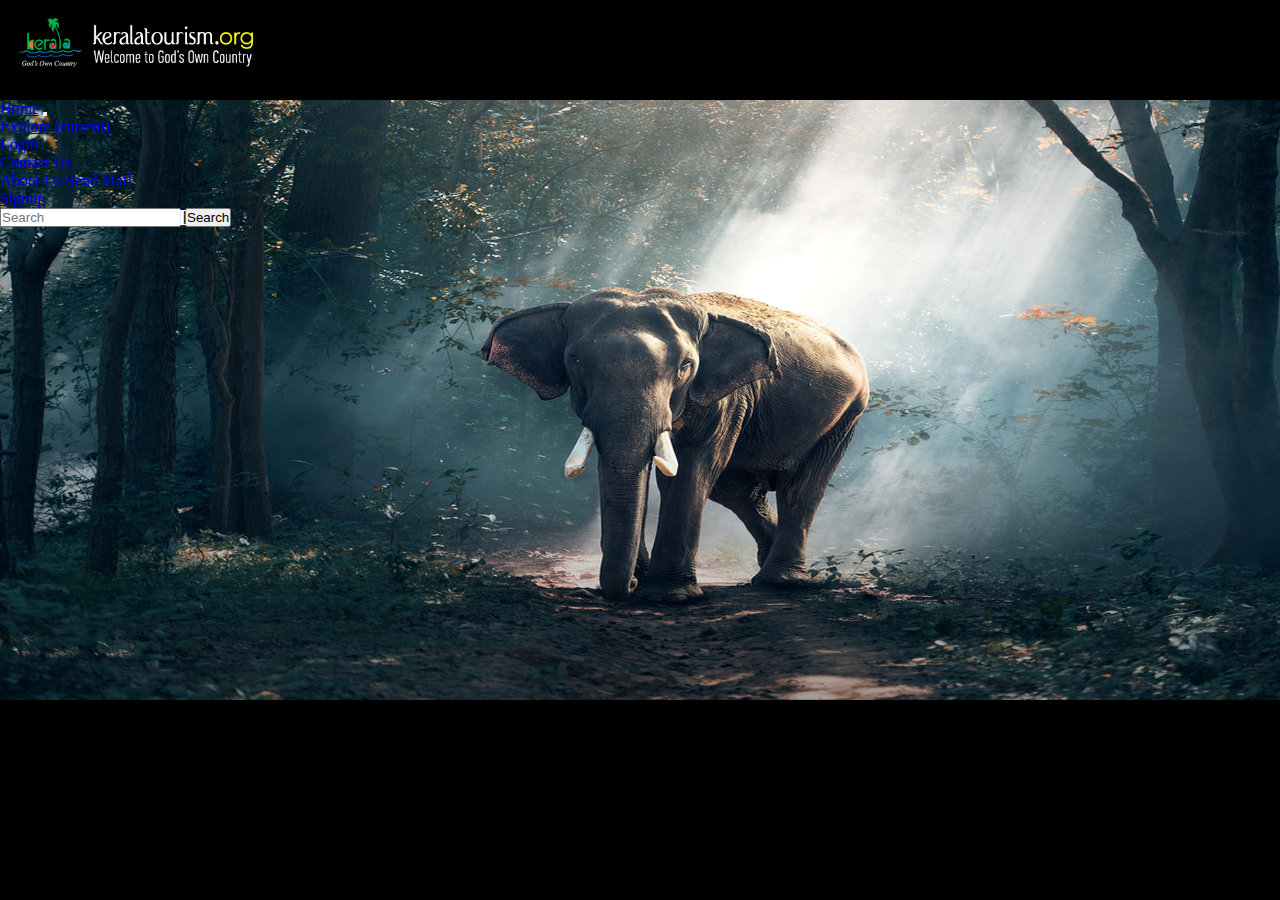
<file: distric/idukki.html>
<!DOCTYPE html>
<html lang="en">
<head>
    <meta charset="UTF-8">
    <meta name="viewport" content="width=device-width, initial-scale=1.0">
    <title>IDUKKI</title>
    <script src="https://code.jquery.com/jquery-3.5.1.slim.min.js" integrity="sha384-DfXdz2htPH0lsSSs5nCTpuj/zy4C+OGpamoFVy38MVBnE+IbbVYUew+OrCXaRkfj" crossorigin="anonymous"></script>
    <script src="https://cdn.jsdelivr.net/npm/popper.js@1.16.1/dist/umd/popper.min.js" integrity="sha384-9/reFTGAW83EW2RDu2S0VKaIzap3H66lZH81PoYlFhbGU+6BZp6G7niu735Sk7lN" crossorigin="anonymous"></script>
    <script src="https://cdn.jsdelivr.net/npm/bootstrap@4.5.3/dist/js/bootstrap.min.js" integrity="sha384-w1Q4orYjBQndcko6MimVbzY0tgp4pWB4lZ7lr30WKz0vr/aWKhXdBNmNb5D92v7s" crossorigin="anonymous"></script>
        <link rel="stylesheet" href="https://cdn.jsdelivr.net/npm/bootstrap@4.5.3/dist/css/bootstrap.min.css" integrity="sha384-TX8t27EcRE3e/ihU7zmQxVncDAy5uIKz4rEkgIXeMed4M0jlfIDPvg6uqKI2xXr2" crossorigin="anonymous">
        <link rel="stylesheet" href="/CSS/distric.css">
</head>
<body>
    <header>
        <img src="/images/kerala-tourism-title (1).png" alt="logo">
      </header>
     <!-- NAVBAR START -->
   
     <nav class="navbar navbar-expand-lg navbar-light bg-warning">
        <a class="navbar-brand" href="/index.html">Home</a>
        <button class="navbar-toggler" type="button" data-toggle="collapse" data-target="#navbarSupportedContent" aria-controls="navbarSupportedContent" aria-expanded="false" aria-label="Toggle navigation">
          <span class="navbar-toggler-icon"></span>
        </button>
      
        <div class="collapse navbar-collapse" id="navbarSupportedContent">
          <ul class="navbar-nav mr-auto">
            <li class="nav-item ">
              <a class="nav-link  active" href="/explore.html">Explore <span class="sr-only">(current)</span></a>
            </li>
            <li class="nav-item">
              <a class="nav-link" href="/login.html">Login</a>
            </li>
            <li class="nav-item dropdown">
              <a class="nav-link dropdown-toggle" href="#" id="navbarDropdown" role="button" data-toggle="dropdown" aria-haspopup="true" aria-expanded="false">
                    Contact Us
              </a>
              <div class="dropdown-menu bg-warning" aria-labelledby="navbarDropdown">
                <a class="dropdown-item" href="#">About Us</a>
                <a class="dropdown-item" href="mailto:kirankichu99@gmail'com">Send Mail</a>
                
              </div>
            </li>
            <li class="nav-item">
              <a class="nav-link" href="/signup.html" tabindex="-1" >Signup</a>
            </li>
          </ul>
          <form class="form-inline my-2 my-lg-0">
            <input class="form-control mr-sm-2" type="search" placeholder="Search" aria-label="Search">
            <button class="btn btn-outline-success my-2 my-sm-0" type="submit">Search</button>
          </form>
        </div>
      </nav>
      <!-- NAVBAR END -->
      <H2>IDUKKI</H2>
</body>
</html>
</file>
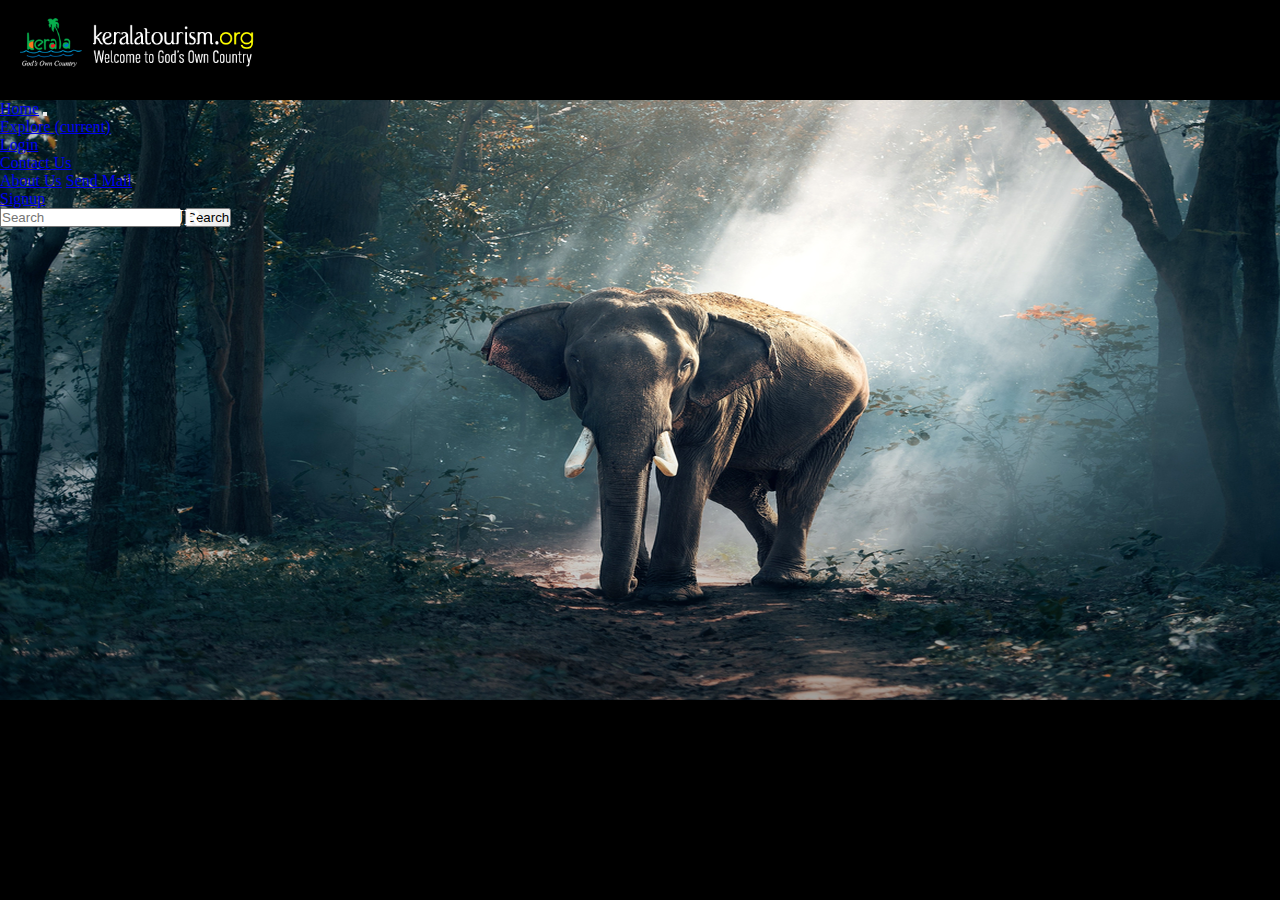
<file: distric/kannur.html>
<!DOCTYPE html>
<html lang="en">
<head>
    <meta charset="UTF-8">
    <meta name="viewport" content="width=device-width, initial-scale=1.0">
    <title>KANNUR</title>
    <script src="https://code.jquery.com/jquery-3.5.1.slim.min.js" integrity="sha384-DfXdz2htPH0lsSSs5nCTpuj/zy4C+OGpamoFVy38MVBnE+IbbVYUew+OrCXaRkfj" crossorigin="anonymous"></script>
    <script src="https://cdn.jsdelivr.net/npm/popper.js@1.16.1/dist/umd/popper.min.js" integrity="sha384-9/reFTGAW83EW2RDu2S0VKaIzap3H66lZH81PoYlFhbGU+6BZp6G7niu735Sk7lN" crossorigin="anonymous"></script>
    <script src="https://cdn.jsdelivr.net/npm/bootstrap@4.5.3/dist/js/bootstrap.min.js" integrity="sha384-w1Q4orYjBQndcko6MimVbzY0tgp4pWB4lZ7lr30WKz0vr/aWKhXdBNmNb5D92v7s" crossorigin="anonymous"></script>
        <link rel="stylesheet" href="https://cdn.jsdelivr.net/npm/bootstrap@4.5.3/dist/css/bootstrap.min.css" integrity="sha384-TX8t27EcRE3e/ihU7zmQxVncDAy5uIKz4rEkgIXeMed4M0jlfIDPvg6uqKI2xXr2" crossorigin="anonymous">
        <link rel="stylesheet" href="/CSS/distric.css">
</head>
<body>
    <header>
        <img src="/images/kerala-tourism-title (1).png" alt="logo">
      </header>
     <!-- NAVBAR START -->
   
     <nav class="navbar navbar-expand-lg navbar-light bg-warning">
        <a class="navbar-brand" href="/index.html">Home</a>
        <button class="navbar-toggler" type="button" data-toggle="collapse" data-target="#navbarSupportedContent" aria-controls="navbarSupportedContent" aria-expanded="false" aria-label="Toggle navigation">
          <span class="navbar-toggler-icon"></span>
        </button>
      
        <div class="collapse navbar-collapse" id="navbarSupportedContent">
          <ul class="navbar-nav mr-auto">
            <li class="nav-item ">
              <a class="nav-link  active" href="/explore.html">Explore <span class="sr-only">(current)</span></a>
            </li>
            <li class="nav-item">
              <a class="nav-link" href="/login.html">Login</a>
            </li>
            <li class="nav-item dropdown">
              <a class="nav-link dropdown-toggle" href="#" id="navbarDropdown" role="button" data-toggle="dropdown" aria-haspopup="true" aria-expanded="false">
                    Contact Us
              </a>
              <div class="dropdown-menu bg-warning" aria-labelledby="navbarDropdown">
                <a class="dropdown-item" href="#">About Us</a>
                <a class="dropdown-item" href="mailto:kirankichu99@gmail'com">Send Mail</a>
                
              </div>
            </li>
            <li class="nav-item">
              <a class="nav-link" href="/signup.html" tabindex="-1" >Signup</a>
            </li>
          </ul>
          <form class="form-inline my-2 my-lg-0">
            <input class="form-control mr-sm-2" type="search" placeholder="Search" aria-label="Search">
            <button class="btn btn-outline-success my-2 my-sm-0" type="submit">Search</button>
          </form>
        </div>
      </nav>
      <!-- NAVBAR END -->
      <H2>KANNUR</H2>
    
</body>
</html>
</file>
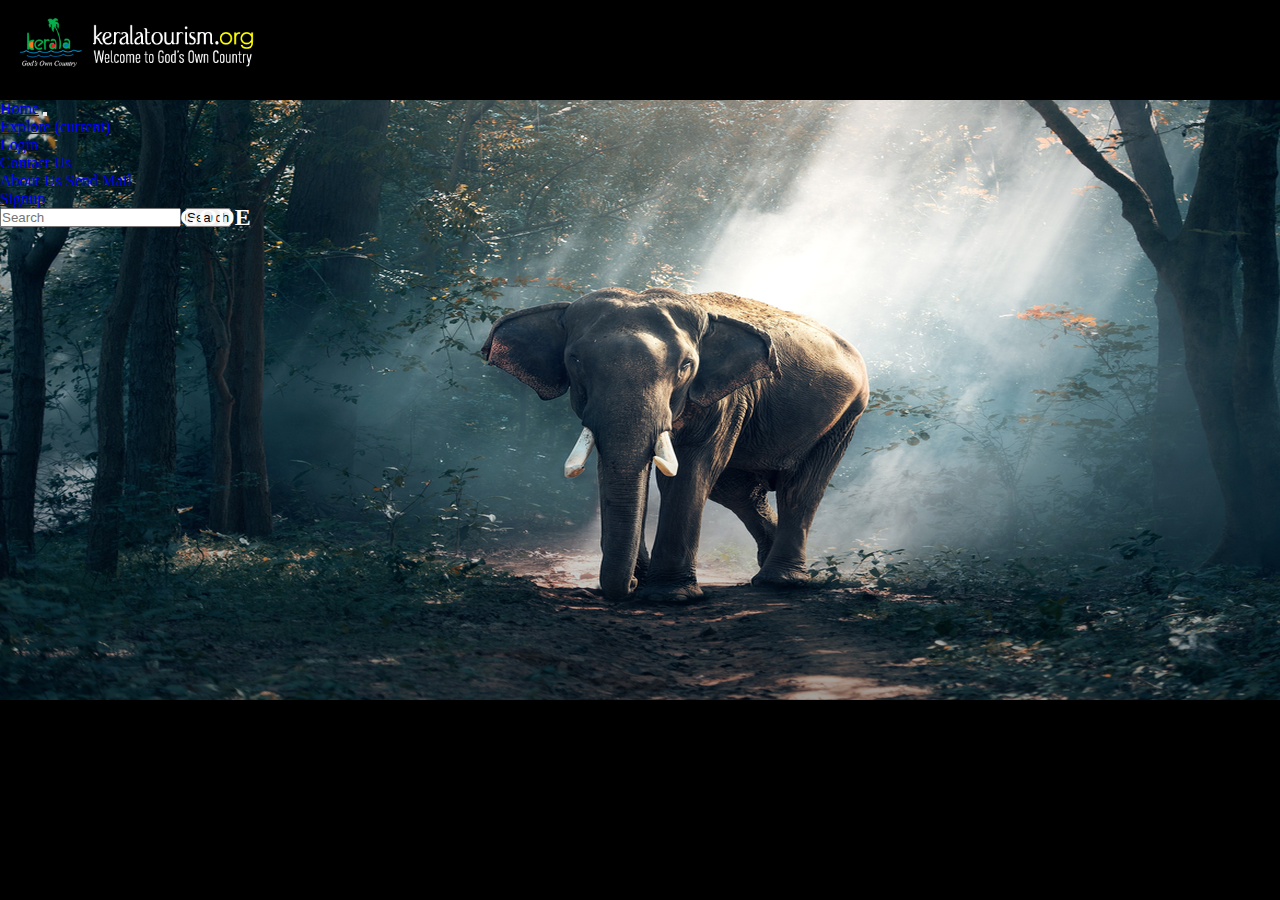
<file: distric/kasargode.html>
<!DOCTYPE html>
<html lang="en">
<head>
    <meta charset="UTF-8">
    <meta name="viewport" content="width=device-width, initial-scale=1.0">
    <title>KASARGODE</title>
    <script src="https://code.jquery.com/jquery-3.5.1.slim.min.js" integrity="sha384-DfXdz2htPH0lsSSs5nCTpuj/zy4C+OGpamoFVy38MVBnE+IbbVYUew+OrCXaRkfj" crossorigin="anonymous"></script>
    <script src="https://cdn.jsdelivr.net/npm/popper.js@1.16.1/dist/umd/popper.min.js" integrity="sha384-9/reFTGAW83EW2RDu2S0VKaIzap3H66lZH81PoYlFhbGU+6BZp6G7niu735Sk7lN" crossorigin="anonymous"></script>
    <script src="https://cdn.jsdelivr.net/npm/bootstrap@4.5.3/dist/js/bootstrap.min.js" integrity="sha384-w1Q4orYjBQndcko6MimVbzY0tgp4pWB4lZ7lr30WKz0vr/aWKhXdBNmNb5D92v7s" crossorigin="anonymous"></script>
        <link rel="stylesheet" href="https://cdn.jsdelivr.net/npm/bootstrap@4.5.3/dist/css/bootstrap.min.css" integrity="sha384-TX8t27EcRE3e/ihU7zmQxVncDAy5uIKz4rEkgIXeMed4M0jlfIDPvg6uqKI2xXr2" crossorigin="anonymous">
        <link rel="stylesheet" href="/CSS/distric.css">
</head>
<body>
    <header>
        <img src="/images/kerala-tourism-title (1).png" alt="logo">
      </header>
     <!-- NAVBAR START -->
   
     <nav class="navbar navbar-expand-lg navbar-light bg-warning">
        <a class="navbar-brand" href="/index.html">Home</a>
        <button class="navbar-toggler" type="button" data-toggle="collapse" data-target="#navbarSupportedContent" aria-controls="navbarSupportedContent" aria-expanded="false" aria-label="Toggle navigation">
          <span class="navbar-toggler-icon"></span>
        </button>
      
        <div class="collapse navbar-collapse" id="navbarSupportedContent">
          <ul class="navbar-nav mr-auto">
            <li class="nav-item ">
              <a class="nav-link  active" href="/explore.html">Explore <span class="sr-only">(current)</span></a>
            </li>
            <li class="nav-item">
              <a class="nav-link" href="/login.html">Login</a>
            </li>
            <li class="nav-item dropdown">
              <a class="nav-link dropdown-toggle" href="#" id="navbarDropdown" role="button" data-toggle="dropdown" aria-haspopup="true" aria-expanded="false">
                    Contact Us
              </a>
              <div class="dropdown-menu bg-warning" aria-labelledby="navbarDropdown">
                <a class="dropdown-item" href="#">About Us</a>
                <a class="dropdown-item" href="mailto:kirankichu99@gmail'com">Send Mail</a>
                
              </div>
            </li>
            <li class="nav-item">
              <a class="nav-link" href="/signup.html" tabindex="-1" >Signup</a>
            </li>
          </ul>
          <form class="form-inline my-2 my-lg-0">
            <input class="form-control mr-sm-2" type="search" placeholder="Search" aria-label="Search">
            <button class="btn btn-outline-success my-2 my-sm-0" type="submit">Search</button>
          </form>
        </div>
      </nav>
      <!-- NAVBAR END -->
      <H2>KASARGODE</H2>
      


</body>

</html>
</file>
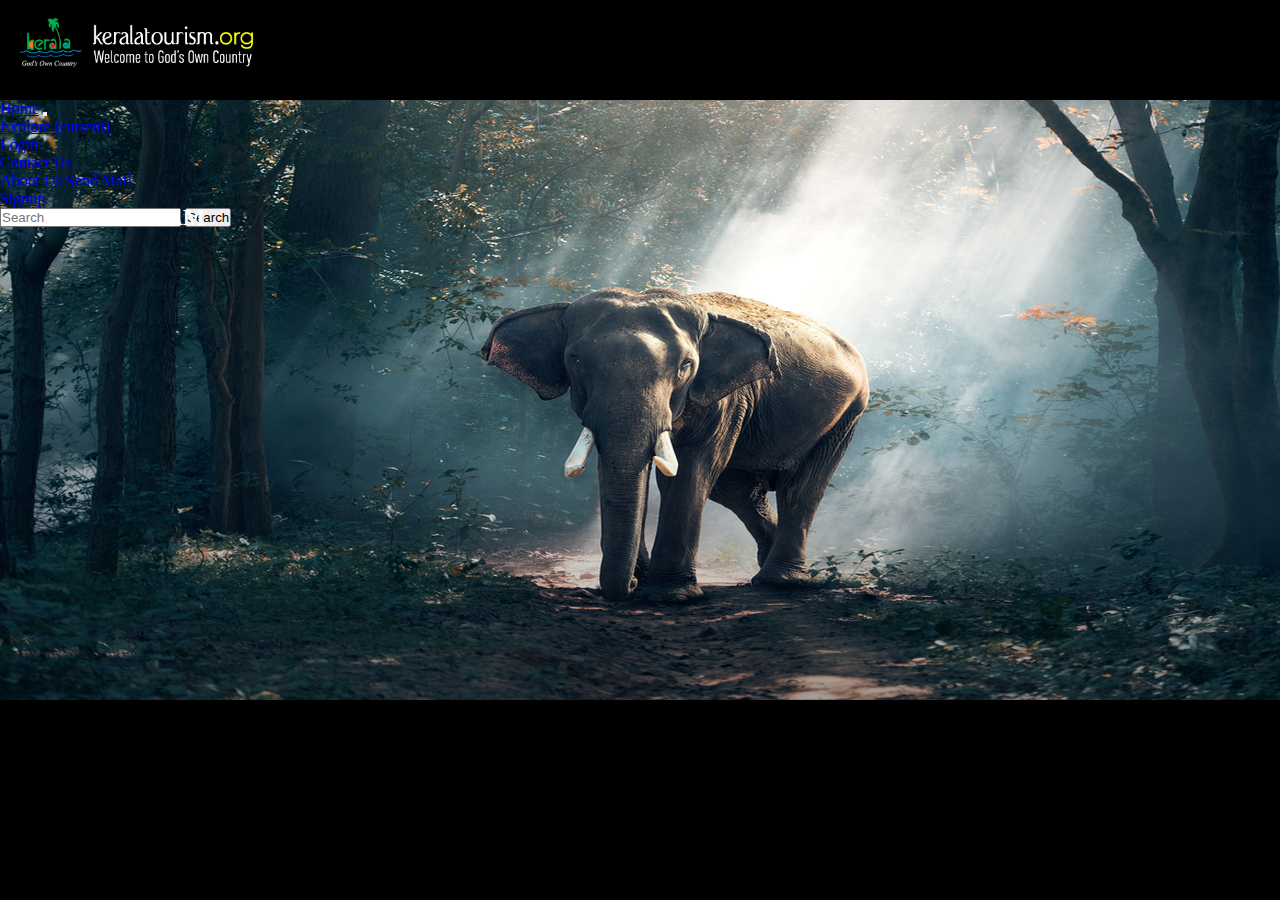
<file: distric/kollam.html>
<!DOCTYPE html>
<html lang="en">
<head>
    <meta charset="UTF-8">
    <meta name="viewport" content="width=device-width, initial-scale=1.0">
    <title>Kollam</title>
    <script src="https://code.jquery.com/jquery-3.5.1.slim.min.js" integrity="sha384-DfXdz2htPH0lsSSs5nCTpuj/zy4C+OGpamoFVy38MVBnE+IbbVYUew+OrCXaRkfj" crossorigin="anonymous"></script>
    <script src="https://cdn.jsdelivr.net/npm/popper.js@1.16.1/dist/umd/popper.min.js" integrity="sha384-9/reFTGAW83EW2RDu2S0VKaIzap3H66lZH81PoYlFhbGU+6BZp6G7niu735Sk7lN" crossorigin="anonymous"></script>
    <script src="https://cdn.jsdelivr.net/npm/bootstrap@4.5.3/dist/js/bootstrap.min.js" integrity="sha384-w1Q4orYjBQndcko6MimVbzY0tgp4pWB4lZ7lr30WKz0vr/aWKhXdBNmNb5D92v7s" crossorigin="anonymous"></script>
        <link rel="stylesheet" href="https://cdn.jsdelivr.net/npm/bootstrap@4.5.3/dist/css/bootstrap.min.css" integrity="sha384-TX8t27EcRE3e/ihU7zmQxVncDAy5uIKz4rEkgIXeMed4M0jlfIDPvg6uqKI2xXr2" crossorigin="anonymous">
        <link rel="stylesheet" href="/CSS/distric.css">
</head>
<body>
    <header>
        <img src="/images/kerala-tourism-title (1).png" alt="logo">
      </header>
     <!-- NAVBAR START -->
   
     <nav class="navbar navbar-expand-lg navbar-light bg-warning">
        <a class="navbar-brand" href="/index.html">Home</a>
        <button class="navbar-toggler" type="button" data-toggle="collapse" data-target="#navbarSupportedContent" aria-controls="navbarSupportedContent" aria-expanded="false" aria-label="Toggle navigation">
          <span class="navbar-toggler-icon"></span>
        </button>
      
        <div class="collapse navbar-collapse" id="navbarSupportedContent">
          <ul class="navbar-nav mr-auto">
            <li class="nav-item ">
              <a class="nav-link  active" href="/explore.html">Explore <span class="sr-only">(current)</span></a>
            </li>
            <li class="nav-item">
              <a class="nav-link" href="/login.html">Login</a>
            </li>
            <li class="nav-item dropdown">
              <a class="nav-link dropdown-toggle" href="#" id="navbarDropdown" role="button" data-toggle="dropdown" aria-haspopup="true" aria-expanded="false">
                    Contact Us
              </a>
              <div class="dropdown-menu bg-warning" aria-labelledby="navbarDropdown">
                <a class="dropdown-item" href="#">About Us</a>
                <a class="dropdown-item" href="mailto:kirankichu99@gmail'com">Send Mail</a>
                
              </div>
            </li>
            <li class="nav-item">
              <a class="nav-link" href="/signup.html" tabindex="-1" >Signup</a>
            </li>
          </ul>
          <form class="form-inline my-2 my-lg-0">
            <input class="form-control mr-sm-2" type="search" placeholder="Search" aria-label="Search">
            <button class="btn btn-outline-success my-2 my-sm-0" type="submit">Search</button>
          </form>
        </div>
      </nav>
      <!-- NAVBAR END -->
      <H2>KOLLAM</H2>
    
</body>
</html>
</file>
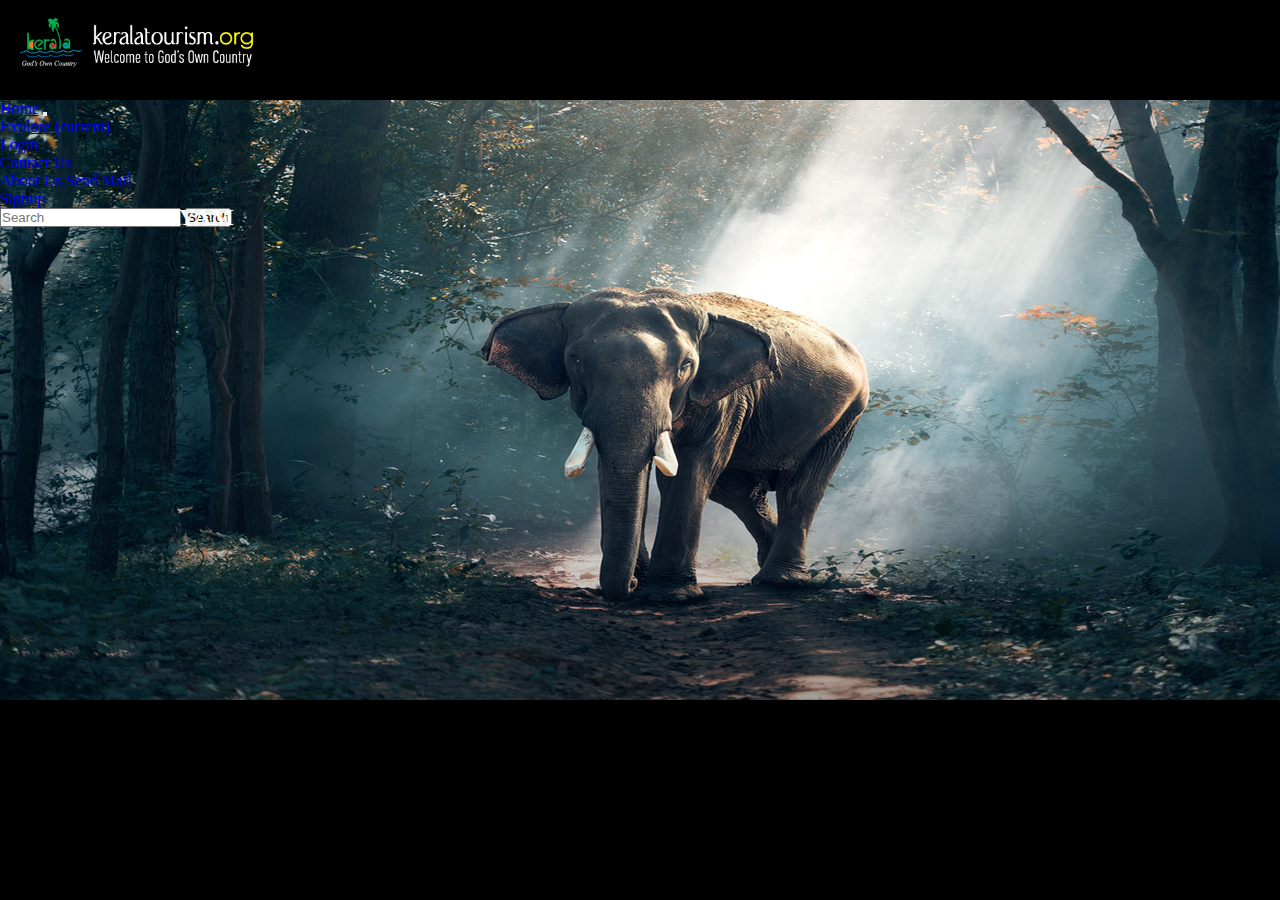
<file: distric/Kottayam.html>
<!DOCTYPE html>
<html lang="en">
<head>
    <meta charset="UTF-8">
    <meta name="viewport" content="width=device-width, initial-scale=1.0">
    <title>KOTTAYAMt</title>
    <script src="https://code.jquery.com/jquery-3.5.1.slim.min.js" integrity="sha384-DfXdz2htPH0lsSSs5nCTpuj/zy4C+OGpamoFVy38MVBnE+IbbVYUew+OrCXaRkfj" crossorigin="anonymous"></script>
    <script src="https://cdn.jsdelivr.net/npm/popper.js@1.16.1/dist/umd/popper.min.js" integrity="sha384-9/reFTGAW83EW2RDu2S0VKaIzap3H66lZH81PoYlFhbGU+6BZp6G7niu735Sk7lN" crossorigin="anonymous"></script>
    <script src="https://cdn.jsdelivr.net/npm/bootstrap@4.5.3/dist/js/bootstrap.min.js" integrity="sha384-w1Q4orYjBQndcko6MimVbzY0tgp4pWB4lZ7lr30WKz0vr/aWKhXdBNmNb5D92v7s" crossorigin="anonymous"></script>
        <link rel="stylesheet" href="https://cdn.jsdelivr.net/npm/bootstrap@4.5.3/dist/css/bootstrap.min.css" integrity="sha384-TX8t27EcRE3e/ihU7zmQxVncDAy5uIKz4rEkgIXeMed4M0jlfIDPvg6uqKI2xXr2" crossorigin="anonymous">
        <link rel="stylesheet" href="/CSS/distric.css">
</head>
<body>
    <header>
        <img src="/images/kerala-tourism-title (1).png" alt="logo">
      </header>
     <!-- NAVBAR START -->
   
     <nav class="navbar navbar-expand-lg navbar-light bg-warning">
        <a class="navbar-brand" href="/index.html">Home</a>
        <button class="navbar-toggler" type="button" data-toggle="collapse" data-target="#navbarSupportedContent" aria-controls="navbarSupportedContent" aria-expanded="false" aria-label="Toggle navigation">
          <span class="navbar-toggler-icon"></span>
        </button>
      
        <div class="collapse navbar-collapse" id="navbarSupportedContent">
          <ul class="navbar-nav mr-auto">
            <li class="nav-item ">
              <a class="nav-link  active" href="/explore.html">Explore <span class="sr-only">(current)</span></a>
            </li>
            <li class="nav-item">
              <a class="nav-link" href="/login.html">Login</a>
            </li>
            <li class="nav-item dropdown">
              <a class="nav-link dropdown-toggle" href="#" id="navbarDropdown" role="button" data-toggle="dropdown" aria-haspopup="true" aria-expanded="false">
                    Contact Us
              </a>
              <div class="dropdown-menu bg-warning" aria-labelledby="navbarDropdown">
                <a class="dropdown-item" href="#">About Us</a>
                <a class="dropdown-item" href="mailto:kirankichu99@gmail'com">Send Mail</a>
                
              </div>
            </li>
            <li class="nav-item">
              <a class="nav-link" href="/signup.html" tabindex="-1" >Signup</a>
            </li>
          </ul>
          <form class="form-inline my-2 my-lg-0">
            <input class="form-control mr-sm-2" type="search" placeholder="Search" aria-label="Search">
            <button class="btn btn-outline-success my-2 my-sm-0" type="submit">Search</button>
          </form>
        </div>
      </nav>
      <!-- NAVBAR END -->
      <H2>KOTTAYAM</H2>
    
</body>
</html>
</file>
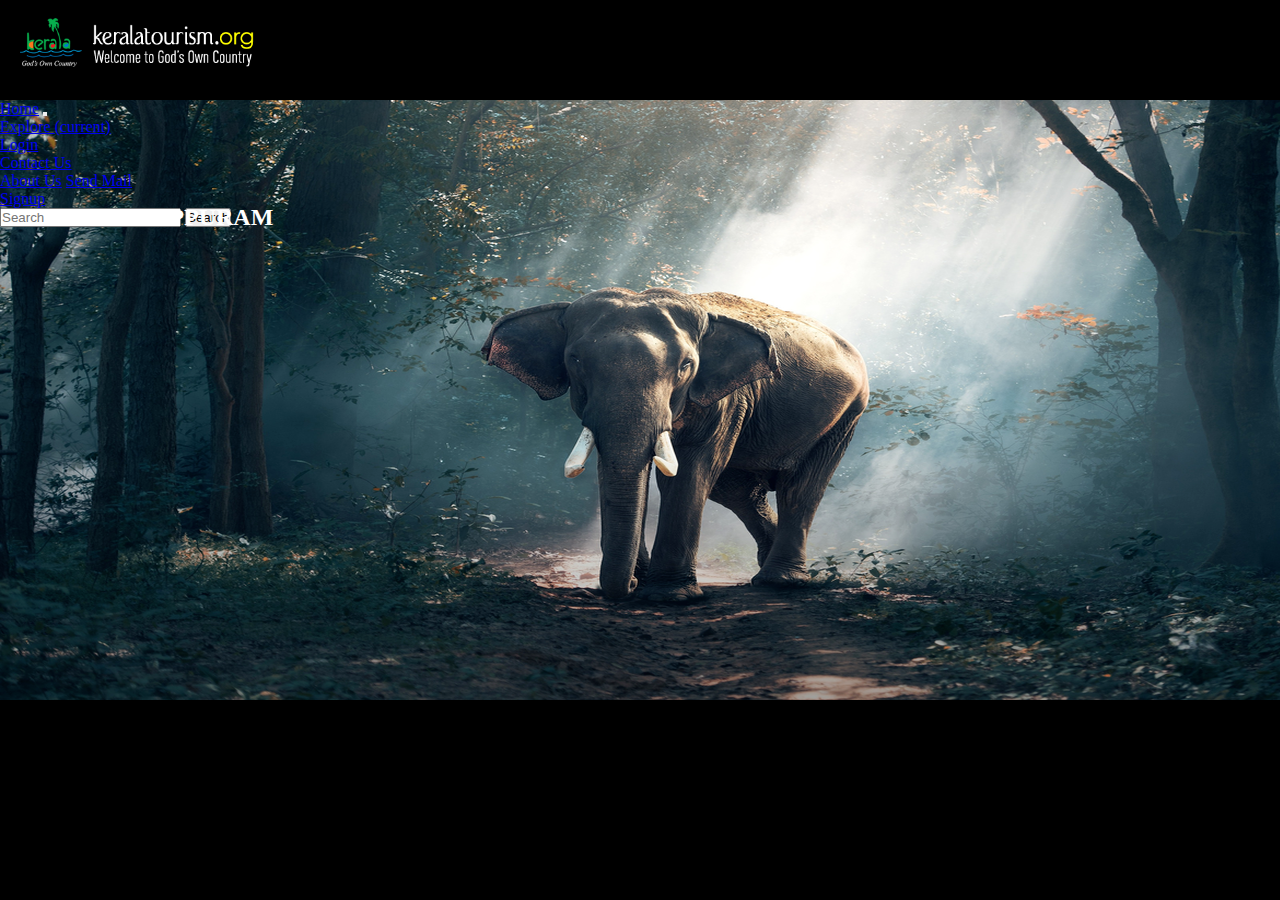
<file: distric/malappura.html>
<!DOCTYPE html>
<html lang="en">
<head>
    <meta charset="UTF-8">
    <meta name="viewport" content="width=device-width, initial-scale=1.0">
    <title>MALAPPURAM</title>
    <script src="https://code.jquery.com/jquery-3.5.1.slim.min.js" integrity="sha384-DfXdz2htPH0lsSSs5nCTpuj/zy4C+OGpamoFVy38MVBnE+IbbVYUew+OrCXaRkfj" crossorigin="anonymous"></script>
    <script src="https://cdn.jsdelivr.net/npm/popper.js@1.16.1/dist/umd/popper.min.js" integrity="sha384-9/reFTGAW83EW2RDu2S0VKaIzap3H66lZH81PoYlFhbGU+6BZp6G7niu735Sk7lN" crossorigin="anonymous"></script>
    <script src="https://cdn.jsdelivr.net/npm/bootstrap@4.5.3/dist/js/bootstrap.min.js" integrity="sha384-w1Q4orYjBQndcko6MimVbzY0tgp4pWB4lZ7lr30WKz0vr/aWKhXdBNmNb5D92v7s" crossorigin="anonymous"></script>
        <link rel="stylesheet" href="https://cdn.jsdelivr.net/npm/bootstrap@4.5.3/dist/css/bootstrap.min.css" integrity="sha384-TX8t27EcRE3e/ihU7zmQxVncDAy5uIKz4rEkgIXeMed4M0jlfIDPvg6uqKI2xXr2" crossorigin="anonymous">
        <link rel="stylesheet" href="/CSS/distric.css">
</head>
<body>
    <header>
        <img src="/images/kerala-tourism-title (1).png" alt="logo">
      </header>
     <!-- NAVBAR START -->
   
     <nav class="navbar navbar-expand-lg navbar-light bg-warning">
        <a class="navbar-brand" href="/index.html">Home</a>
        <button class="navbar-toggler" type="button" data-toggle="collapse" data-target="#navbarSupportedContent" aria-controls="navbarSupportedContent" aria-expanded="false" aria-label="Toggle navigation">
          <span class="navbar-toggler-icon"></span>
        </button>
      
        <div class="collapse navbar-collapse" id="navbarSupportedContent">
          <ul class="navbar-nav mr-auto">
            <li class="nav-item ">
              <a class="nav-link  active" href="/explore.html">Explore <span class="sr-only">(current)</span></a>
            </li>
            <li class="nav-item">
              <a class="nav-link" href="/login.html">Login</a>
            </li>
            <li class="nav-item dropdown">
              <a class="nav-link dropdown-toggle" href="#" id="navbarDropdown" role="button" data-toggle="dropdown" aria-haspopup="true" aria-expanded="false">
                    Contact Us
              </a>
              <div class="dropdown-menu bg-warning" aria-labelledby="navbarDropdown">
                <a class="dropdown-item" href="#">About Us</a>
                <a class="dropdown-item" href="mailto:kirankichu99@gmail'com">Send Mail</a>
                
              </div>
            </li>
            <li class="nav-item">
              <a class="nav-link" href="/signup.html" tabindex="-1" >Signup</a>
            </li>
          </ul>
          <form class="form-inline my-2 my-lg-0">
            <input class="form-control mr-sm-2" type="search" placeholder="Search" aria-label="Search">
            <button class="btn btn-outline-success my-2 my-sm-0" type="submit">Search</button>
          </form>
        </div>
      </nav>
      <!-- NAVBAR END -->
      <H2>MALAPPURAM</H2>
      
    
</body>
</html>
</file>
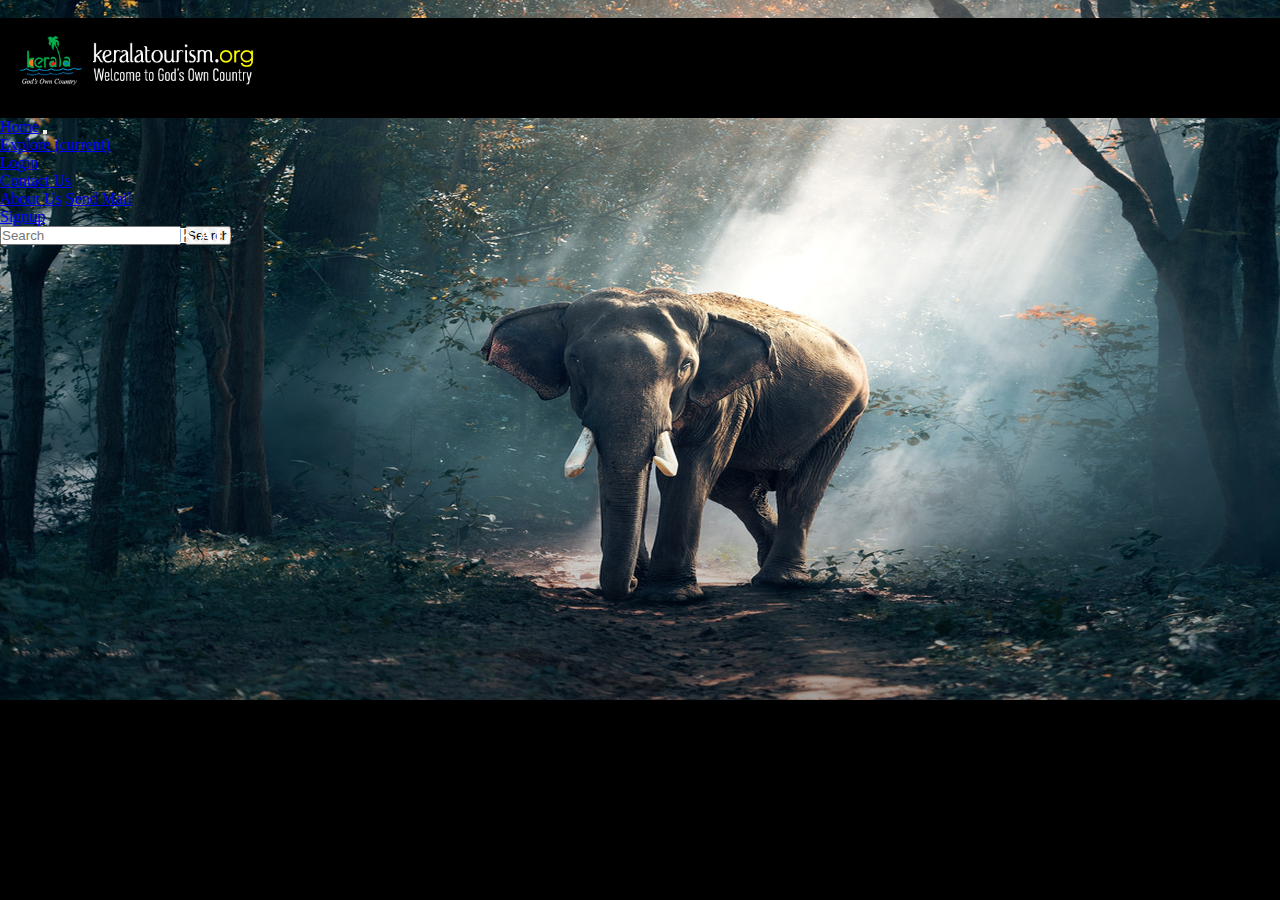
<file: distric/palakkad.html>
<!DOCTYPE html>
<html lang="en">
<head>
    <meta charset="UTF-8">
    <meta name="viewport" content="width=device-width, initial-scale=1.0">
    <title>PALAKKAD</title>\
    <script src="https://code.jquery.com/jquery-3.5.1.slim.min.js" integrity="sha384-DfXdz2htPH0lsSSs5nCTpuj/zy4C+OGpamoFVy38MVBnE+IbbVYUew+OrCXaRkfj" crossorigin="anonymous"></script>
    <script src="https://cdn.jsdelivr.net/npm/popper.js@1.16.1/dist/umd/popper.min.js" integrity="sha384-9/reFTGAW83EW2RDu2S0VKaIzap3H66lZH81PoYlFhbGU+6BZp6G7niu735Sk7lN" crossorigin="anonymous"></script>
    <script src="https://cdn.jsdelivr.net/npm/bootstrap@4.5.3/dist/js/bootstrap.min.js" integrity="sha384-w1Q4orYjBQndcko6MimVbzY0tgp4pWB4lZ7lr30WKz0vr/aWKhXdBNmNb5D92v7s" crossorigin="anonymous"></script>
        <link rel="stylesheet" href="https://cdn.jsdelivr.net/npm/bootstrap@4.5.3/dist/css/bootstrap.min.css" integrity="sha384-TX8t27EcRE3e/ihU7zmQxVncDAy5uIKz4rEkgIXeMed4M0jlfIDPvg6uqKI2xXr2" crossorigin="anonymous">
        <link rel="stylesheet" href="/CSS/distric.css">
</head>
<body>
    <header>
        <img src="/images/kerala-tourism-title (1).png" alt="logo">
      </header>
     <!-- NAVBAR START -->
   
     <nav class="navbar navbar-expand-lg navbar-light bg-warning">
        <a class="navbar-brand" href="/index.html">Home</a>
        <button class="navbar-toggler" type="button" data-toggle="collapse" data-target="#navbarSupportedContent" aria-controls="navbarSupportedContent" aria-expanded="false" aria-label="Toggle navigation">
          <span class="navbar-toggler-icon"></span>
        </button>
      
        <div class="collapse navbar-collapse" id="navbarSupportedContent">
          <ul class="navbar-nav mr-auto">
            <li class="nav-item ">
              <a class="nav-link  active" href="/explore.html">Explore <span class="sr-only">(current)</span></a>
            </li>
            <li class="nav-item">
              <a class="nav-link" href="/login.html">Login</a>
            </li>
            <li class="nav-item dropdown">
              <a class="nav-link dropdown-toggle" href="#" id="navbarDropdown" role="button" data-toggle="dropdown" aria-haspopup="true" aria-expanded="false">
                    Contact Us
              </a>
              <div class="dropdown-menu bg-warning" aria-labelledby="navbarDropdown">
                <a class="dropdown-item" href="#">About Us</a>
                <a class="dropdown-item" href="mailto:kirankichu99@gmail'com">Send Mail</a>
                
              </div>
            </li>
            <li class="nav-item">
              <a class="nav-link" href="/signup.html" tabindex="-1" >Signup</a>
            </li>
          </ul>
          <form class="form-inline my-2 my-lg-0">
            <input class="form-control mr-sm-2" type="search" placeholder="Search" aria-label="Search">
            <button class="btn btn-outline-success my-2 my-sm-0" type="submit">Search</button>
          </form>
        </div>
      </nav>
      <!-- NAVBAR END -->
      <H2>PALAKKAD</H2>
    
</body>
</html>
</file>
<file: CSS/style.css>
*{
    padding: 0;
    margin: 0;
}
header{
    background-color: black;
    height: 6em;
    border:2px solid black;
}
header img{
    margin: 1em;
    width: 15em;
    
}
body{
    background-color: black;
}
.navbar{

  margin-top: 0em;
    width: 100%;
    margin-right: 2em;
    height: 6em;
    border:2px solid white;
}
h1 {
    background-image: url();
    color: white;
   
    text-align: center;
    text-shadow: 2px 2px 4px greenyellow;
    padding-top: 2em;
    padding-bottom: 1em;
    margin-top: 0px;
  
  }
  p{
      position: relative;
      margin-top: 1px;
      text-align: center;
      font-family: cursive;
      font-size: medium;
      color: white;
     
  }

.caro{
   margin-top: 2em;
    margin-right: 0px;
    height: 350px;
   
}
.imagesd img{
     border: 1px solid white; 
   margin-top: 10em;
   margin-left: 3.5em;
   width: 23em;
   height:15em
  
 
}
.imagesd2 img{
    margin-top: 2em;
    margin-left: 3.5em;
}
footer{
    margin-top: 10em;
    text-align: center;
   
    padding: 2em;
}

.footer-end{
  
   margin-top: 20px;
 
   

}
footer a{

    padding: 3px;
    text-decoration: none;
    
}
</file>
<file: CSS/explore-style.css>
*{
    margin:0;
    padding:0;
}
header{
    background-color: black;
    height: 6em;
    border:2px solid black;
}
header img{
    margin: 1em;
    width: 15em;
    
    
}
.navbar{
    height: 5em;
}
body
{
    background-image: url(/images/4.png);
    backdrop-filter: blur(2px);
    background-repeat: no-repeat;
   background-attachment: fixed;
   background-color: black;
   
  
}


.card{
    border: 2px solid black;
    box-shadow: 0 4px 8px 0 rgba(0, 0, 0, 0.2), 0 6px 20px 0 rgba(0, 0, 0, 0.19);
    margin-top: 5em;
    width:17.5%;
   
    margin-left: 3em;
    margin-right: 3em;
  
}
.row{
    padding:2em;
}
.card .btn{
    
    margin-top: 2em;
    
   
}
</file>
<file: CSS/login-style.css>
*{
    margin: 0;
    padding: 0;
}
header{
    background-color: black;
    height: 6em;
    border:2px solid black;
}
header img{
    margin: 1em;
    width: 15em;
    
}
body{

   background-image: url(/images/pexels-photo-2318554.png);
   backdrop-filter: blur(3px);
  
    background-size: cover;
  
  

}


.navbar{
    height: 5em;
}
.form{
  
  padding: 2em;
  padding-right: 2px;
    margin-top: 4em;
    margin-left: 25em;
    margin-right: 20em;
    padding-bottom: 5em;
  
   
    
}
.form-text{
    
    margin-left: 14em;

}
#exampleInputEmail1{
    width:55%
}
#exampleInputPassword1{
    width: 55%;
    margin-left: 2em;
}
.form-control{
    margin-left: 2em;
}
.form-check{
    position:relative;
    color: white;
   margin-top: 1em;
   margin-left: 8%;

} 
#error{
   
  background-color: white;
 
  border-radius: 25px;
  padding-left: 1em;
  padding-right: 1em;
  
}
#error2{
    background-color: white;
    
  border-radius: 25px;
  padding-left: 1em;
  padding-right: 1em;
   margin-top: 1em;
    margin-left: 43%;
}

#emailHelp
{
    color: white;
}
.bot{
  
    border: 2px solid white;
    margin-left: 3em;
    margin-right: 13em;
    float: right;
  
   

}
</file>
<file: CSS/signup-style.css>
*{
    margin: 0;
    padding: 0;
}
header{
    background-color: black;
    height: 6em;
    border:2px solid black;
}
header img{
    margin: 1em;
    width: 15em;
    
}
.navbar{
    height: 5em;
}
.form{
    width: 40%;
   border: 2px solid blue;
   box-shadow: 2px 2px 10px blue;
    margin-top: 4em;
    margin-left: 30%;
    padding: 3em;
    margin-bottom: 5em;
   
}
body{
    background-color: black;
    backdrop-filter: blur(3px);
    background-repeat: no-repeat;
  background-size: cover;
}
#error3{
    background-color: white;
 
    border-radius: 25em;
    padding-left: 1em;
    padding-right: 1em;
}
#error4{
    background-color: white;
 margin-top: 1.2em;
    border-radius: 25px;
  
    padding-left: 1em;
    padding-right: 1em;
}
#error5{
    background-color: white;
 margin-top: .5em;
    border-radius: 25px;
    padding-left: 1em;
    padding-right: 1em;
}
footer{
    margin-top: 15em;
    text-align: center;
   padding: 2em;
   background-color: black;
}

.footer-end{
  
   margin-top: 10px;
 
   

}
footer a{

    padding: 3px;
    text-decoration: none;
    
}
.wrapper {
    width: 220px;
  }
  .strength {
      
     
      margin-top: 0;
    width: 100%;
    height: 3px;
    background: #e2e2e2;
    transition: all 0.25s cubic-bezier(0.77, 0, 0.175, 1);
  }
</file>
<file: CSS/distric.css>
*{
    PADDING:0;
    margin:0;
}
header{
  
    background-color: black;
    height: 6em;
    border:2px solid black;
}
header img{
   
    margin: 1em;
    width: 15em;
    
    
}
.navbar{
    height: 5em;
}
body{
    background-image: url(/images/4.png);
    background-repeat: no-repeat;
   background-attachment: fixed;
   background-color: black;
   
  
}
h2{
    position: absolute;
    color: white;
   margin-left: 3em;
    padding: 1EM;
    padding-right: 1EM;

}
</file>
